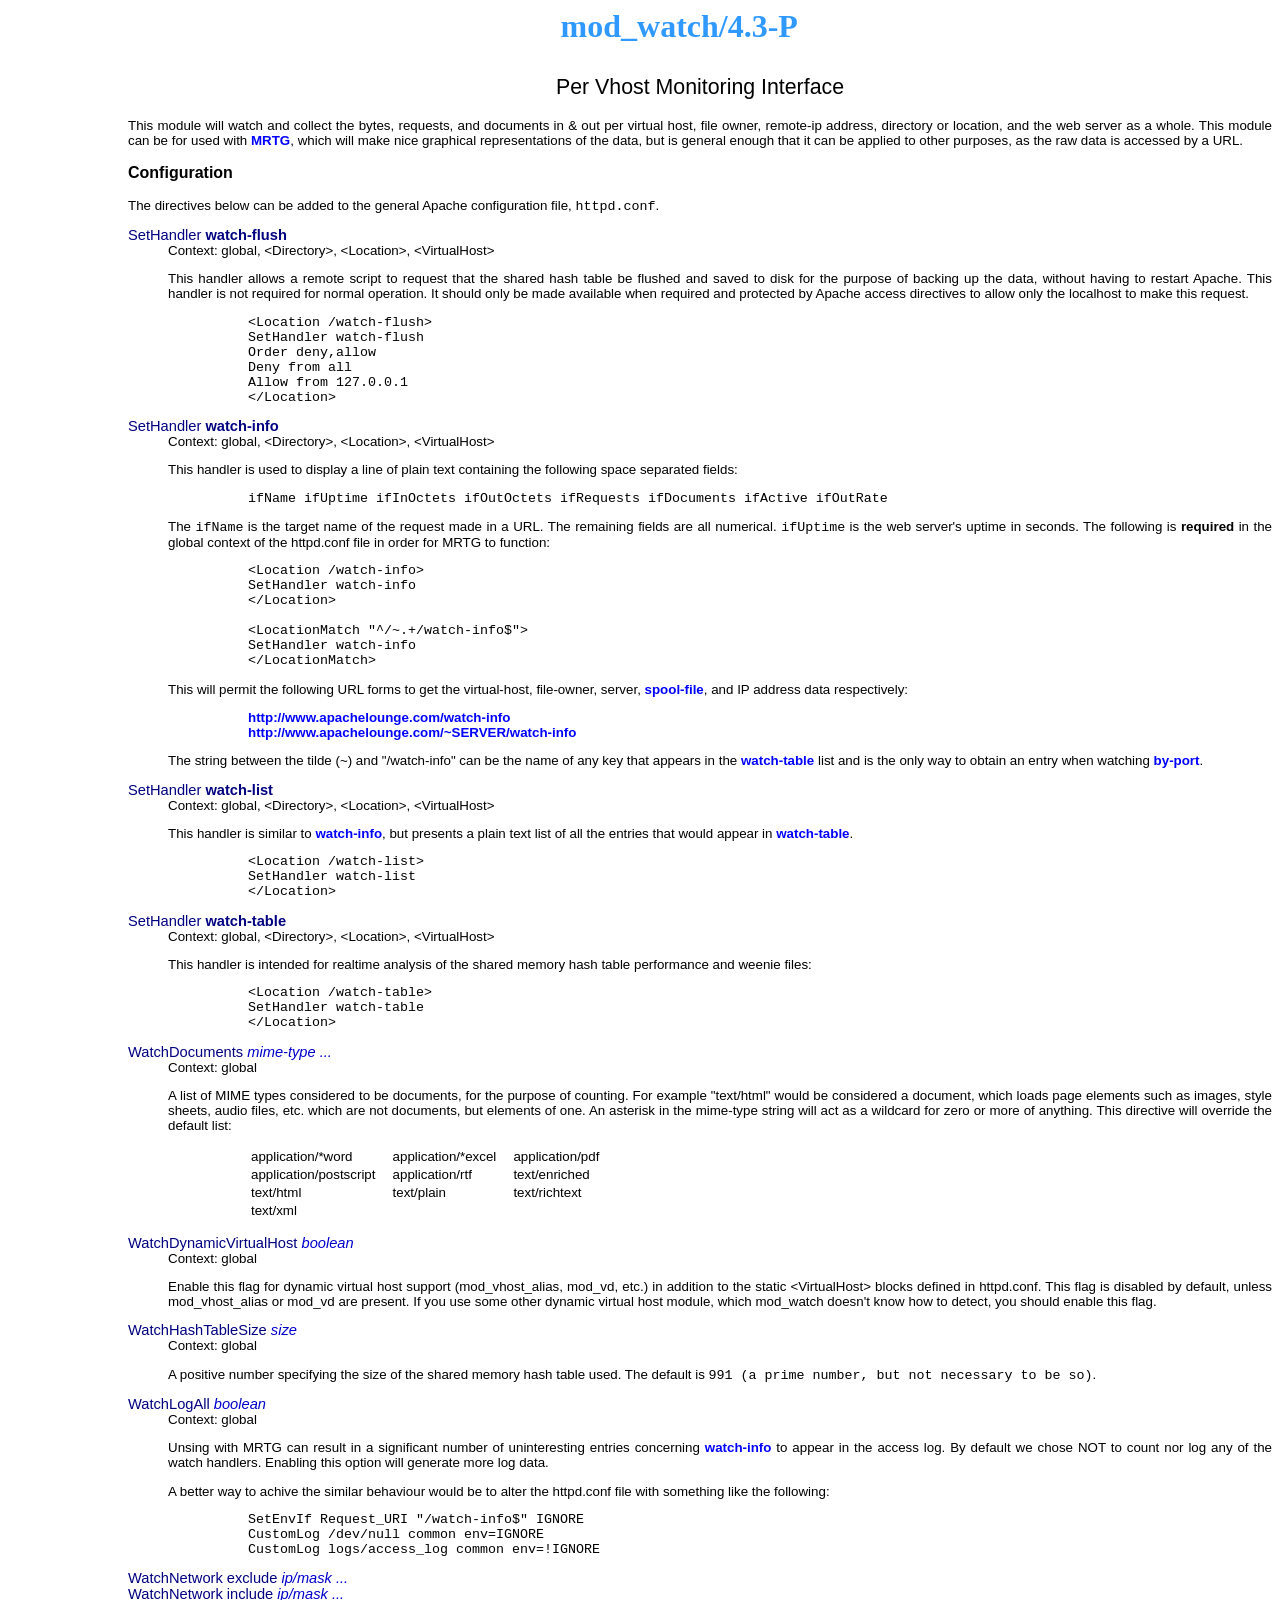
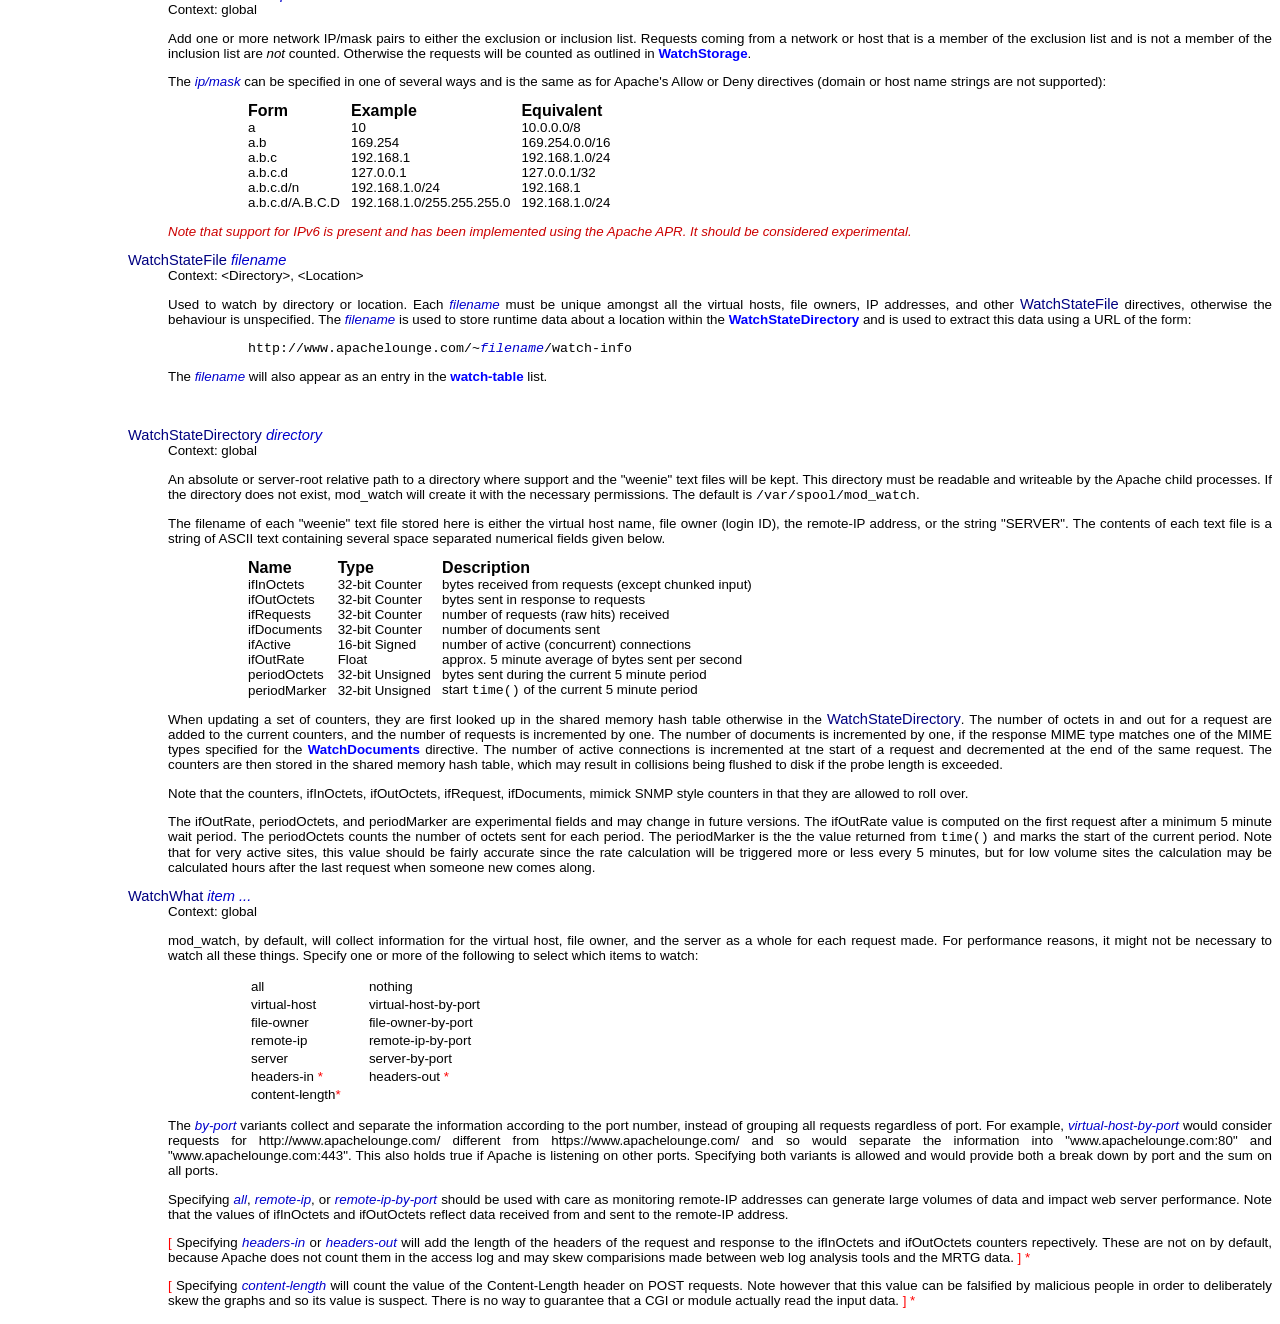
<file: modules/http/Apache_2.4-PHP_8.4-8.5/extra_modules_docs/mod_watch/Index.html>
<html>
<head>
<title>
mod_watch/4.3 for Apache 2
</title>
<meta http-equiv="Content-Type" content="text/html; charset=ISO-8859-1">
<meta name="keywords" content="Apache module,mod_watch">
<meta name="description" content="An Apache 2 module that monitors the number of bytes
passed to and from a virtual host or local user..">
<link rel="stylesheet" type="text/css" href="./style.css">
</head>

<body  bgcolor="#ffffff" text="#000000" link="#0000ff" vlink="#000080" alink="#ff00ff">
<center>
<!-- MARGINS -->
<table cellpadding="0" cellspacing="0" border="0" width="100%">
<tr>
	<td rowspan="2" width="120">&nbsp;</td>

	<td>
		<center>&nbsp;&nbsp;&nbsp;&nbsp;&nbsp;<span class="title">mod_watch/4.3-P</span></center>
		<br>&nbsp;&nbsp;&nbsp;&nbsp;&nbsp;

	</td>
	<td rowspan="2" valign="top" align="right" width="60">&nbsp;</td>
</tr><tr>
	<td colspan="2">


<h2 align="center">Per Vhost Monitoring Interface</h2>


<p>
This module will watch and collect the bytes, requests, and documents in &amp; out per virtual
host, file owner, remote-ip address, directory or location, and the web server as a whole. This
module can be for used with <a href="http://www.mrtg.org/">MRTG</a>,
which will make nice graphical representations of the data, but is general
enough that it can be applied to other purposes, as the raw data is accessed by a URL.
</p>



<a name="Configuration"></a>
<h3>Configuration</h3>

<p>
The directives below can be added to the general Apache configuration file,
<code>httpd.conf</code>.
</p>

<dl>
<a name="WatchFlush"></a>
<dt><span class="syntax">SetHandler <b>watch-flush</b></span></dt>
<dd><span class="normal">Context: global, &lt;Directory&gt;, &lt;Location&gt;, &lt;VirtualHost&gt;</span>
<p>
This handler allows a remote script to request that the
shared hash table be flushed and saved to disk for the purpose of backing up the data, without
having to restart Apache. This handler is not required for normal operation. It should only be made
available when required and protected by Apache access directives to allow only the localhost to
make this request.
</p>
<ul>
<blockquote>
<pre>&lt;Location /watch-flush&gt;
SetHandler watch-flush
Order deny,allow
Deny from all
Allow from 127.0.0.1
&lt;/Location&gt;
</pre>
</blockquote>
</ul>
</dd>


<a name="WatchInfo"></a>
<dt><span class="syntax">SetHandler <b>watch-info</b></span></dt>
<dd><span class="normal">Context: global, &lt;Directory&gt;, &lt;Location&gt;, &lt;VirtualHost&gt;</span>
<p>
This handler is used to display a line of plain text containing the
following space separated fields:
</p>
<ul>
<blockquote>
<tt>ifName ifUptime ifInOctets ifOutOctets ifRequests ifDocuments ifActive ifOutRate</tt>
</blockquote>
</ul>
<p>
The <tt>ifName</tt> is the target name of the request made in a URL.
The remaining fields are all numerical.  <tt>ifUptime</tt> is the
web server's uptime in seconds. The following is <b>required</b>
in the global context of the httpd.conf file in order for MRTG
to function:
</p>
<ul>
<blockquote>
<pre>&lt;Location /watch-info&gt;
SetHandler watch-info
&lt;/Location&gt;

&lt;LocationMatch "^/~.+/watch-info$"&gt;
SetHandler watch-info
&lt;/LocationMatch&gt;
</pre>
</blockquote>
</ul>
<p>
This will permit the following URL forms to get the virtual-host, file-owner, server,
<a href="#WatchStateFile">spool-file</a>, and IP address data respectively:
</p>
<ul>
<blockquote>
<a href="http://www.apachelounge.com/watch-info">http://www.apachelounge.com/watch-info</a>
<br><a href="http://www.apachelounge.com/~SERVER/watch-info">http://www.apachelounge.com/~SERVER/watch-info</a>
</blockquote>
</ul>
<p>
The string between the tilde (~) and "/watch-info" can be the name of
any key that appears in the <a href="#WatchTable">watch-table</a> list and is the
only way to obtain an entry when watching <a href="#WatchWhat">by-port</a>.
</p>
</dd>

<a name="WatchList"></a>
<dt><span class="syntax">SetHandler <b>watch-list</b></span></dt>
<dd><span class="normal">Context: global, &lt;Directory&gt;, &lt;Location&gt;, &lt;VirtualHost&gt;</span>
<p>
This handler is similar to <a href="#WatchInfo">watch-info</a>, but presents a
plain text list of all the entries that would appear in <a href="#WatchTable">watch-table</a>.
</p>
<ul>
<blockquote>
<pre>&lt;Location /watch-list&gt;
SetHandler watch-list
&lt;/Location&gt;
</pre>
</blockquote>
</ul>
</dd>


<a name="WatchTable"></a>
<dt><span class="syntax">SetHandler <b>watch-table</b></span></dt>
<dd><span class="normal">Context: global, &lt;Directory&gt;, &lt;Location&gt;, &lt;VirtualHost&gt;</span>
<p>
This handler is intended for realtime analysis of the shared memory hash table
performance and weenie files:
</p>
<ul>
<blockquote>
<pre>&lt;Location /watch-table&gt;
SetHandler watch-table
&lt;/Location&gt;
</pre>
</blockquote>
</ul>
</dd>

<a name="WatchDocuments"></a>
<dt><span class="syntax">WatchDocuments <span class="param">mime-type ...</span></span></dt>
<dd><span class="normal">Context: global</span>
<p>
A list of MIME types considered to be documents, for the purpose of counting.
For example "text/html" would be considered a document, which loads page elements
such as images, style sheets, audio files, etc. which are not documents, but
elements of one.  An asterisk in the mime-type string will act as a wildcard
for zero or more of anything. This directive will override the default list:
</p>

<ul><blockquote>
<table border="0" cellspacing="3" cellpadding="0">
<tr>
	<td>application/*word</td>
	<td rowspan="3">&nbsp;&nbsp;&nbsp;</td>
	<td>application/*excel</td>
	<td rowspan="3">&nbsp;&nbsp;&nbsp;</td>
	<td>application/pdf</td>
</tr>
<tr>
	<td>application/postscript</td>
	<td>application/rtf</td>
	<td>text/enriched</td>
</tr>
<tr>
	<td>text/html</td>
	<td>text/plain</td>
	<td>text/richtext</td>
</tr>
<tr>
	<td colspan="3">text/xml</td>
</tr>
</table>
</blockquote></ul>
</dd>

<a name="WatchDynamicVirtualHost"></a>
<dt><span class="syntax">WatchDynamicVirtualHost <span class="param">boolean</span></span></dt>
<dd><span class="normal">Context: global</span>
<p>Enable this flag for dynamic virtual host support (mod_vhost_alias, mod_vd, etc.) in addition
to the static &lt;VirtualHost&gt; blocks defined in httpd.conf. This flag is disabled by default,
unless mod_vhost_alias or mod_vd are present. If you use some other dynamic virtual host module,
which mod_watch doesn't know how to detect, you should enable this flag.
</p>
</dd>

<a name="WatchHashTableSize"></a>
<dt><span class="syntax">WatchHashTableSize <span class="param">size</span></span></dt>
<dd><span class="normal">Context: global</span>
<p>
A positive number specifying the size of the shared memory hash table used.
The default is <code>991 (a prime number, but not necessary to be so)</code>.
</p>
</dd>

<a name="WatchLogAll"></a>
<dt><span class="syntax">WatchLogAll <span class="param">boolean</span></span></dt>
<dd><span class="normal">Context: global</span>
<p>
Unsing with MRTG can result
in a significant number of uninteresting entries concerning <a href="#WatchInfo">watch-info</a>
to appear in the access log. By default we chose NOT to count nor log any of the
watch handlers.
Enabling this option will generate more log data.
</p>
<p>
A better way to achive the similar behaviour would be to alter the
httpd.conf file with something like the following:
</p>
<ul><blockquote>
<pre>
SetEnvIf Request_URI "/watch-info$" IGNORE
CustomLog /dev/null common env=IGNORE
CustomLog logs/access_log common env=!IGNORE
</pre>
</blockquote></ul>
</dd>

<a name="WatchNetwork"></a>
<dt><span class="syntax">WatchNetwork exclude <span class="param">ip/mask ...</span></span></dt>
<dt><span class="syntax">WatchNetwork include <span class="param">ip/mask ...</span></span></dt>
<dd><span class="normal">Context: global</span>
<p>
Add one or more network IP/mask pairs to either the exclusion or inclusion list.
Requests coming from a network or host that is a member of the exclusion list
and is not a member of the inclusion list are <i>not</i> counted. Otherwise the requests
will be counted as outlined in <a href="#WatchStorage">WatchStorage</a>.
</p>
<p>
The <span class="param">ip/mask</span> can be specified in one of several ways
and is the same as for Apache's Allow or Deny directives (domain or host
name strings are not supported):
</p>
<p>
<ul><blockquote>
<table border="0" cellspacing="0" cellpadding="0">
<tr align="left">
	<th>Form</th>
	<td rowspan="7">&nbsp;&nbsp;&nbsp;</td>
	<th>Example</th>
	<td rowspan="7">&nbsp;&nbsp;&nbsp;</td>
	<th>Equivalent</th>
</tr>
<tr valign="top">
	<td>a</td><td>10</td><td>10.0.0.0/8</td>
</tr>
<tr valign="top">
	<td>a.b</td><td>169.254</td><td>169.254.0.0/16</td>
</tr>
<tr valign="top">
	<td>a.b.c</td><td>192.168.1</td><td>192.168.1.0/24</td>
</tr>
<tr valign="top">
	<td>a.b.c.d</td><td>127.0.0.1</td><td>127.0.0.1/32</td>
</tr>
<tr valign="top">
	<td>a.b.c.d/n</td><td>192.168.1.0/24</td><td>192.168.1</td>
</tr>
<tr valign="top">
	<td>a.b.c.d/A.B.C.D</td><td>192.168.1.0/255.255.255.0</td><td>192.168.1.0/24</td>
</tr>
</table>

</blockquote></ul>
</p>

<p class="warn">
Note that support for IPv6 is present and has been implemented using the Apache APR. It should be
considered experimental.
</p>

</dd>

<a name="WatchStateFile"></a>
<dt><span class="syntax">WatchStateFile <span class="param">filename</span></span></dt>
<dd><span class="normal">Context: &lt;Directory&gt;, &lt;Location&gt;</span>
<p>
Used to watch by directory or location. Each <span class="param">filename</span>
must be unique amongst all the virtual hosts, file owners, IP addresses, and other
<span class="syntax">WatchStateFile</span> directives, otherwise the behaviour is unspecified.
The <span class="param">filename</span> is used to store runtime data about
a location within the <a href="#WatchStateDirectory">WatchStateDirectory</a> and is used
to extract this data using a URL of the form:
</p>
<ul><blockquote>
<tt>http://www.apachelounge.com/~<span class="param">filename</span>/watch-info</tt>
</blockquote></ul>
<p>
The <span class="param">filename</span> will also appear as an entry in the
<a href="#WatchTable">watch-table</a> list.
</dd>

<a name="WatchStateDirectory"></a>
<br><br>
<dt><span class="syntax">WatchStateDirectory <span class="param">directory</span></span></dt>
<dd><span class="normal">Context: global</span>
<p>
An absolute or server-root relative path to a directory where support and the
"weenie" text files will be kept. This directory must be readable and writeable by the Apache child
processes. If the directory does not exist, mod_watch will create it with the
necessary permissions. The default is <code>/var/spool/mod_watch</code>.
</p>

<p>
The filename of each "weenie" text file stored here is either the
virtual host name, file owner (login ID), the remote-IP address,
or the string "SERVER". The contents of each text file is a
string of ASCII text containing several space separated numerical fields given below.
</p>

<p>
<ul><blockquote>
<table border="0" cellspacing="0" cellpadding="0">
<tr align="left">
	<th>Name</th>
	<td rowspan="9">&nbsp;&nbsp;&nbsp;</td>
	<th>Type</th>
	<td rowspan="9">&nbsp;&nbsp;&nbsp;</td>
	<th>Description</th>
</tr>
<tr>
	<td>ifInOctets</td><td>32-bit Counter</td><td>bytes received from requests (except chunked input)</td>
</tr>
<tr>
	<td>ifOutOctets</td><td>32-bit Counter</td><td>bytes sent in response to requests</td>
</tr>
<tr>
	<td>ifRequests</td><td>32-bit Counter</td><td>number of requests (raw hits) received</td>
</tr>
<tr>
	<td>ifDocuments</td><td>32-bit Counter</td><td>number of documents sent</td>
</tr>
<tr>
	<td>ifActive</td><td>16-bit Signed</td><td>number of active (concurrent) connections</td>
</tr>
<tr>
	<td>ifOutRate</td><td>Float</td><td>approx. 5 minute average of bytes sent per second</td>
</tr>
<tr>
	<td>periodOctets</td><td>32-bit Unsigned</td><td>bytes sent during the current 5 minute period</td>
</tr>
<tr>
	<td>periodMarker</td><td>32-bit Unsigned</td><td>start <code>time()</code> of the current 5 minute period</td>
</tr>
</table>
</blockquote></ul>
</p>

<p>
When updating a set of counters, they are first looked up in the shared memory
hash table otherwise in the <span class="syntax">WatchStateDirectory</span>. The
number of octets in and out for a request are added
to the current counters, and the number of requests is incremented by one.
The number of documents is incremented by one, if the response MIME type
matches one of the MIME types specified for the <a href="#WatchDocuments">
WatchDocuments</a> directive. The number of active connections is incremented
at tne start of a request and decremented at the end of the same request.
The counters are then stored in the shared memory hash table, which may result
in collisions being flushed to disk if the probe length is exceeded.
</p>
<p>
Note that the counters, ifInOctets, ifOutOctets, ifRequest, ifDocuments, mimick SNMP
style counters in that they are allowed to roll over.
</p>

<p>
The ifOutRate, periodOctets, and periodMarker are experimental fields and
may change in future versions. The ifOutRate value is computed on the first
request after a minimum 5 minute wait period. The periodOctets counts the
number of octets sent for each period. The periodMarker is the
the value returned from <code>time()</code> and marks the start of the current
period.  Note that for very active sites, this value should be fairly accurate
since the rate calculation will be triggered more or less every 5 minutes, but
for low volume sites the calculation may be calculated hours after the last
request when someone new comes along.
</p>

</dd>



<a name="WatchWhat"></a>
<dt><span class="syntax">WatchWhat <span class="param">item ...</span></span></dt>
<dd><span class="normal">Context: global</span>
<p>
mod_watch, by default, will collect information for the virtual host, file owner, and
the server as a whole for each request made. For performance reasons,
it might not be necessary to watch all these things. Specify one or more of the
following to select which items to watch:
</p>
<ul><blockquote>
<table border="0" cellspacing="3" cellpadding="0">
<tr>
	<td>all</td>
	<td rowspan="7">&nbsp;&nbsp;&nbsp;&nbsp;&nbsp;&nbsp;</td>
	<td>nothing</td>
</tr>
<tr>
	<td>virtual-host</td>
	<td>virtual-host-by-port</td>
</tr>
<tr>
	<td>file-owner</td>
	<td>file-owner-by-port</td>
</tr>
<tr>
	<td>remote-ip</td>
	<td>remote-ip-by-port</td>
</tr>
<tr>
	<td>server</td>
	<td>server-by-port</td>
</tr>
<tr>
	<td>headers-in <span style="color: #ff0000;">*</span></td>
	<td>headers-out <span style="color: #ff0000;">*</span></td>
</tr>
<tr>
	<td>content-length<span style="color: #ff0000;">*</span></td>
	<td>&nbsp;</td>
</tr>
</table>
</blockquote></ul>
<p>
The <span class="param">by-port</span> variants collect and separate the information
according to the port number, instead of grouping all requests regardless of port.

For example, <span class="param">virtual-host-by-port</span> would consider requests for
http://www.apachelounge.com/ different from https://www.apachelounge.com/ and so would
separate the information into "www.apachelounge.com:80" and "www.apachelounge.com:443".
This also holds true if Apache is listening on other ports. Specifying both variants
is allowed and would provide both a break down by port and the sum on all ports.
</p>

<p>
Specifying <span class="param">all</span>, <span class="param">remote-ip</span>, or
<span class="param">remote-ip-by-port</span> should
be used with care as monitoring remote-IP addresses can generate large volumes of data
and impact web server performance.  Note that the values of ifInOctets and ifOutOctets
reflect data received from and sent to the remote-IP address.
</p>

<p>
<span style="color: #ff0000;">[</span>
Specifying <span class="param">headers-in</span> or <span class="param">headers-out</span>
will add the length of the headers of the request and response to the
ifInOctets and ifOutOctets counters repectively. These are not on by default,
because Apache does not count them in the access log and may skew comparisions
made between web log analysis tools and the MRTG data.
<span style="color: #ff0000;">] *</span>
</p>

<p>
<span style="color: #ff0000;">[</span>
Specifying <span class="param">content-length</span> will count the value of
the Content-Length header on POST requests.  Note however that this value can be
falsified by malicious people in order to deliberately skew the graphs and
so its value is suspect. There is no way to guarantee that a CGI or module
actually read the input data.
<span style="color: #ff0000;">] *</span>
</p>


</dd>
</dl>




	</td>
</tr>
</table>

<!-- END MARGINS -->

</body>
</html>
</file>
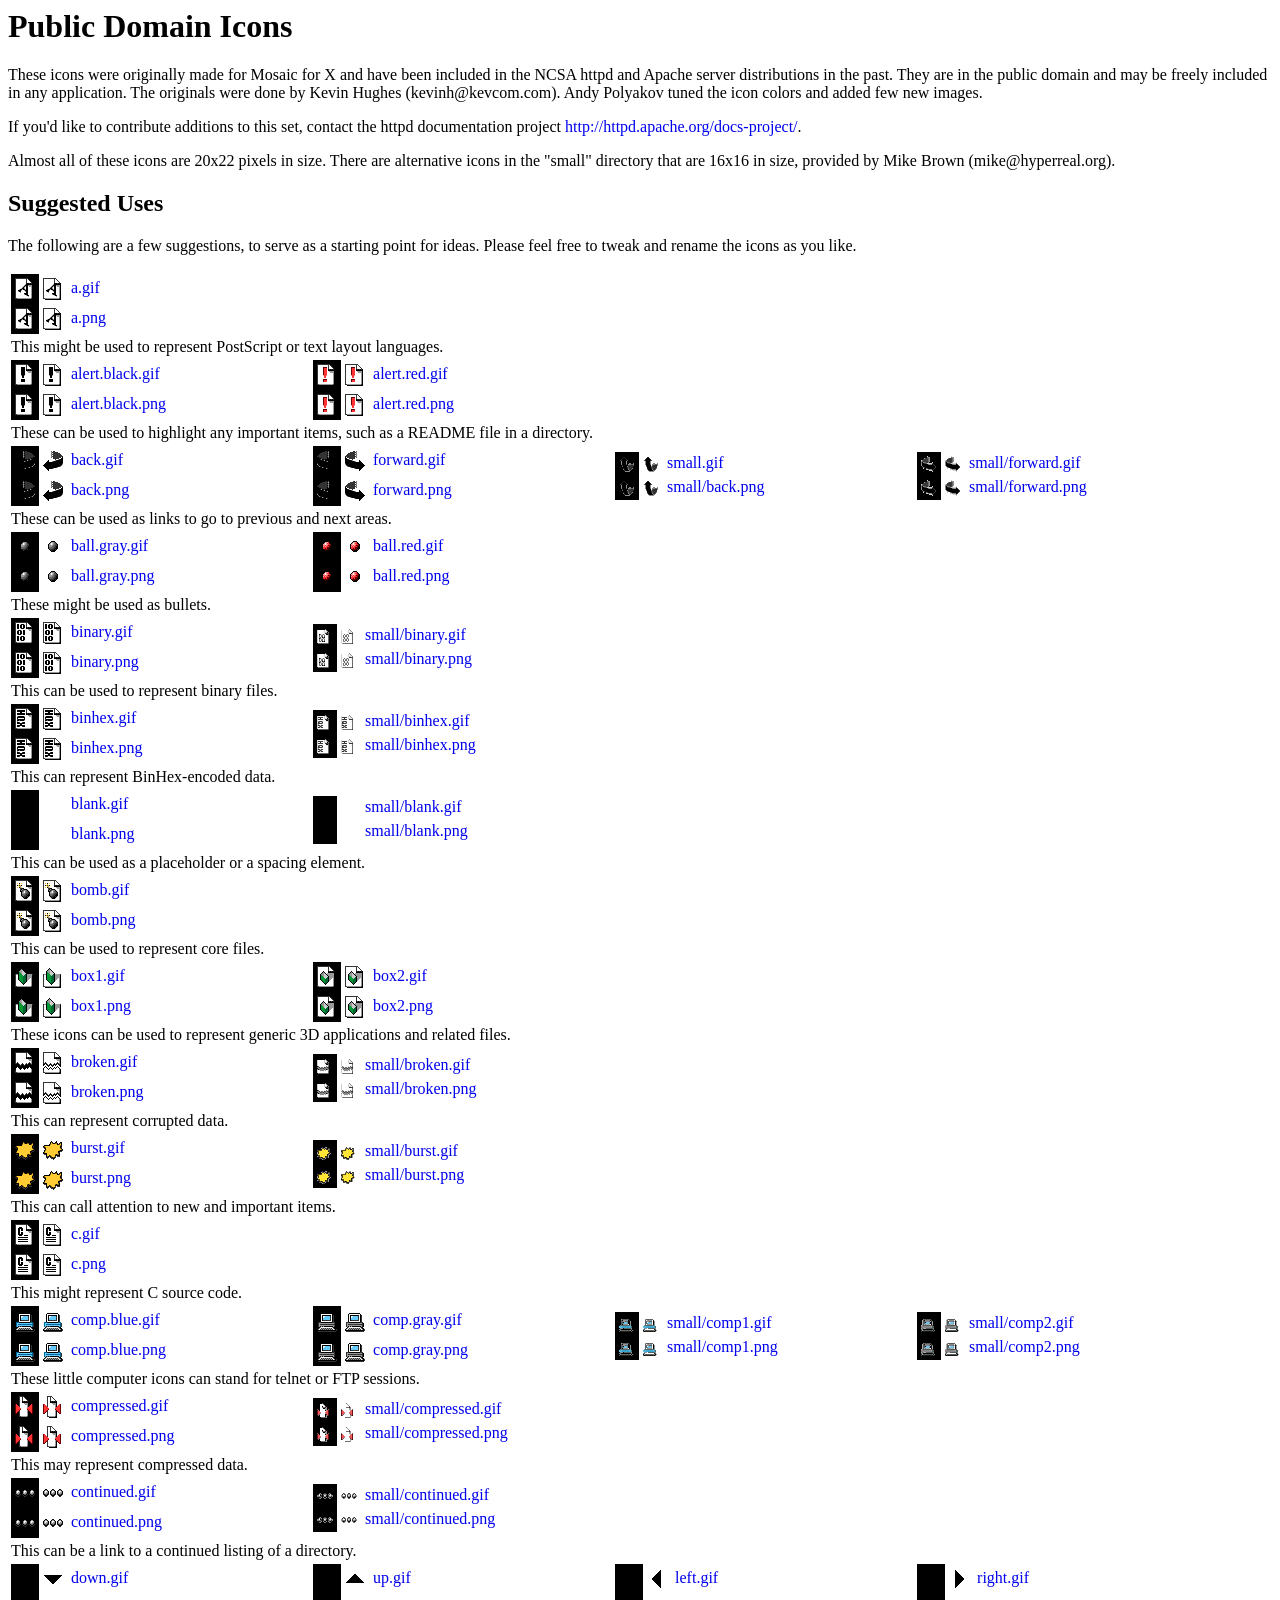
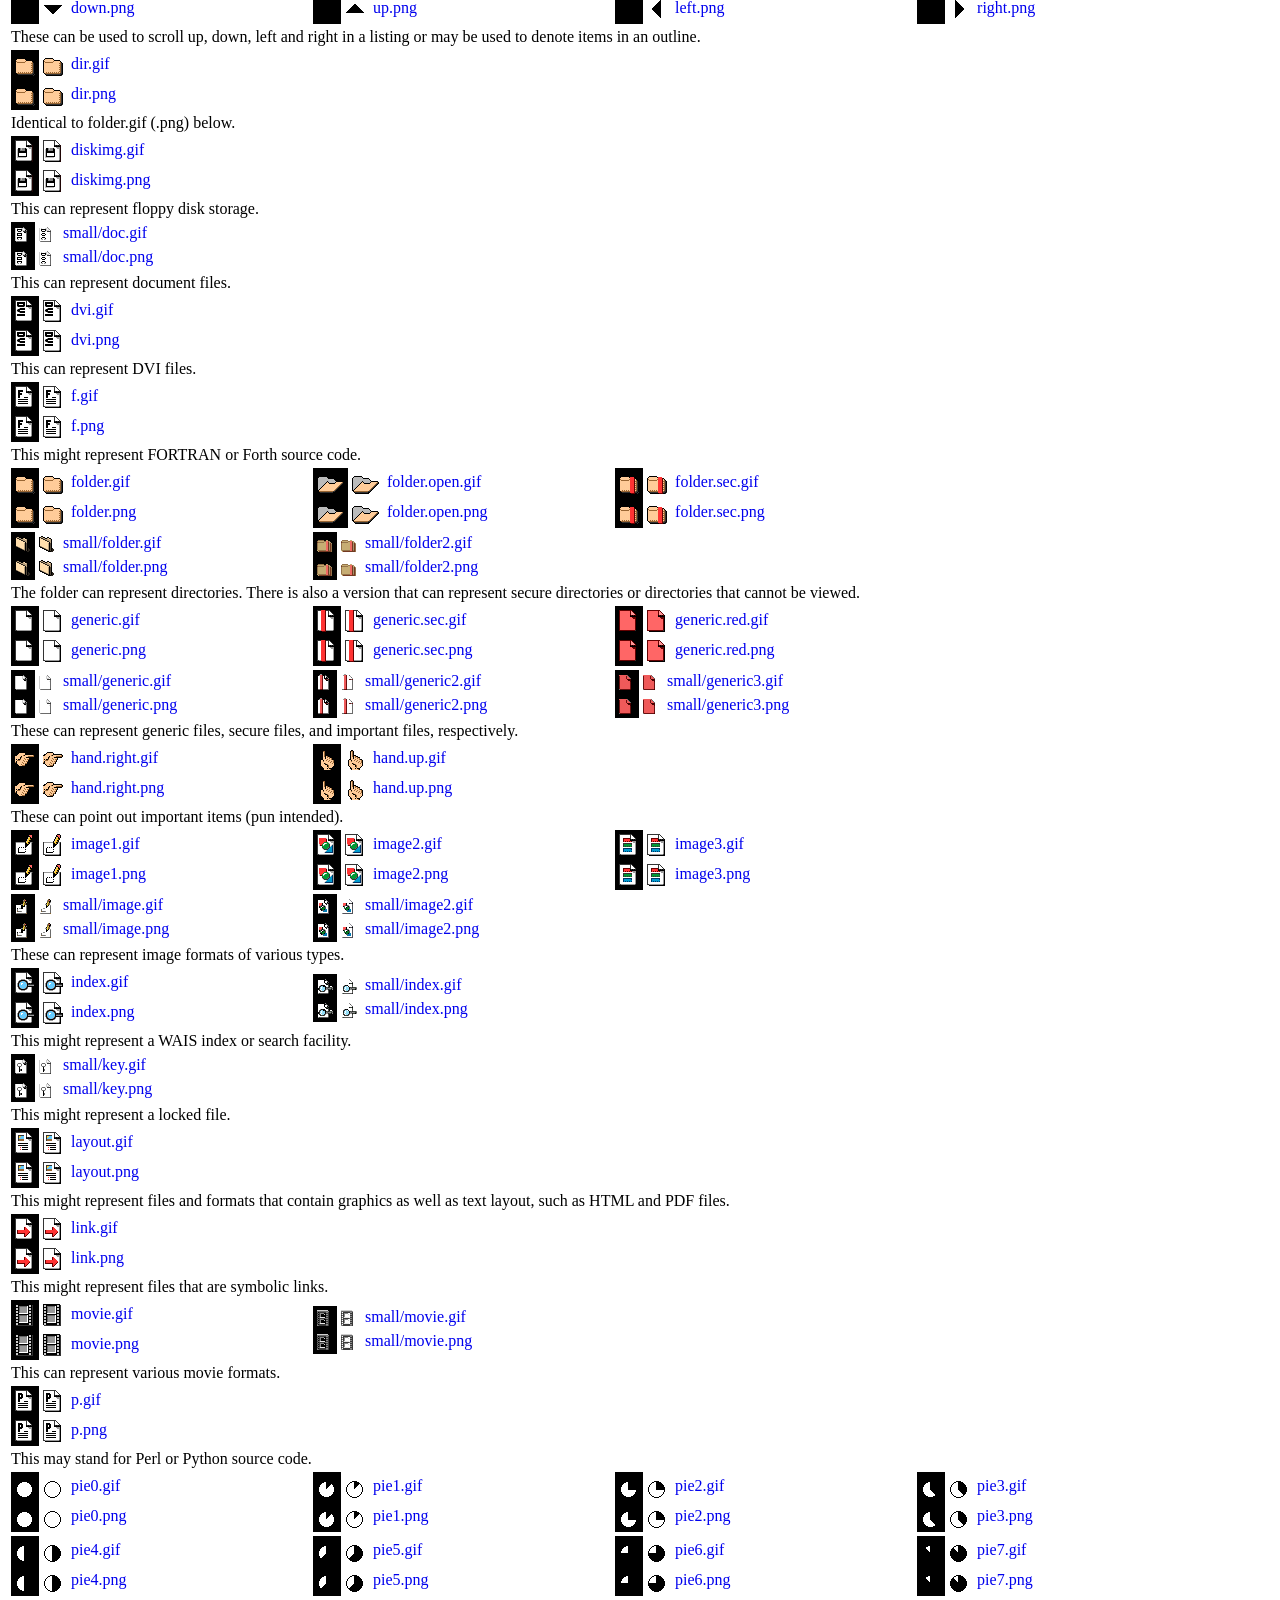
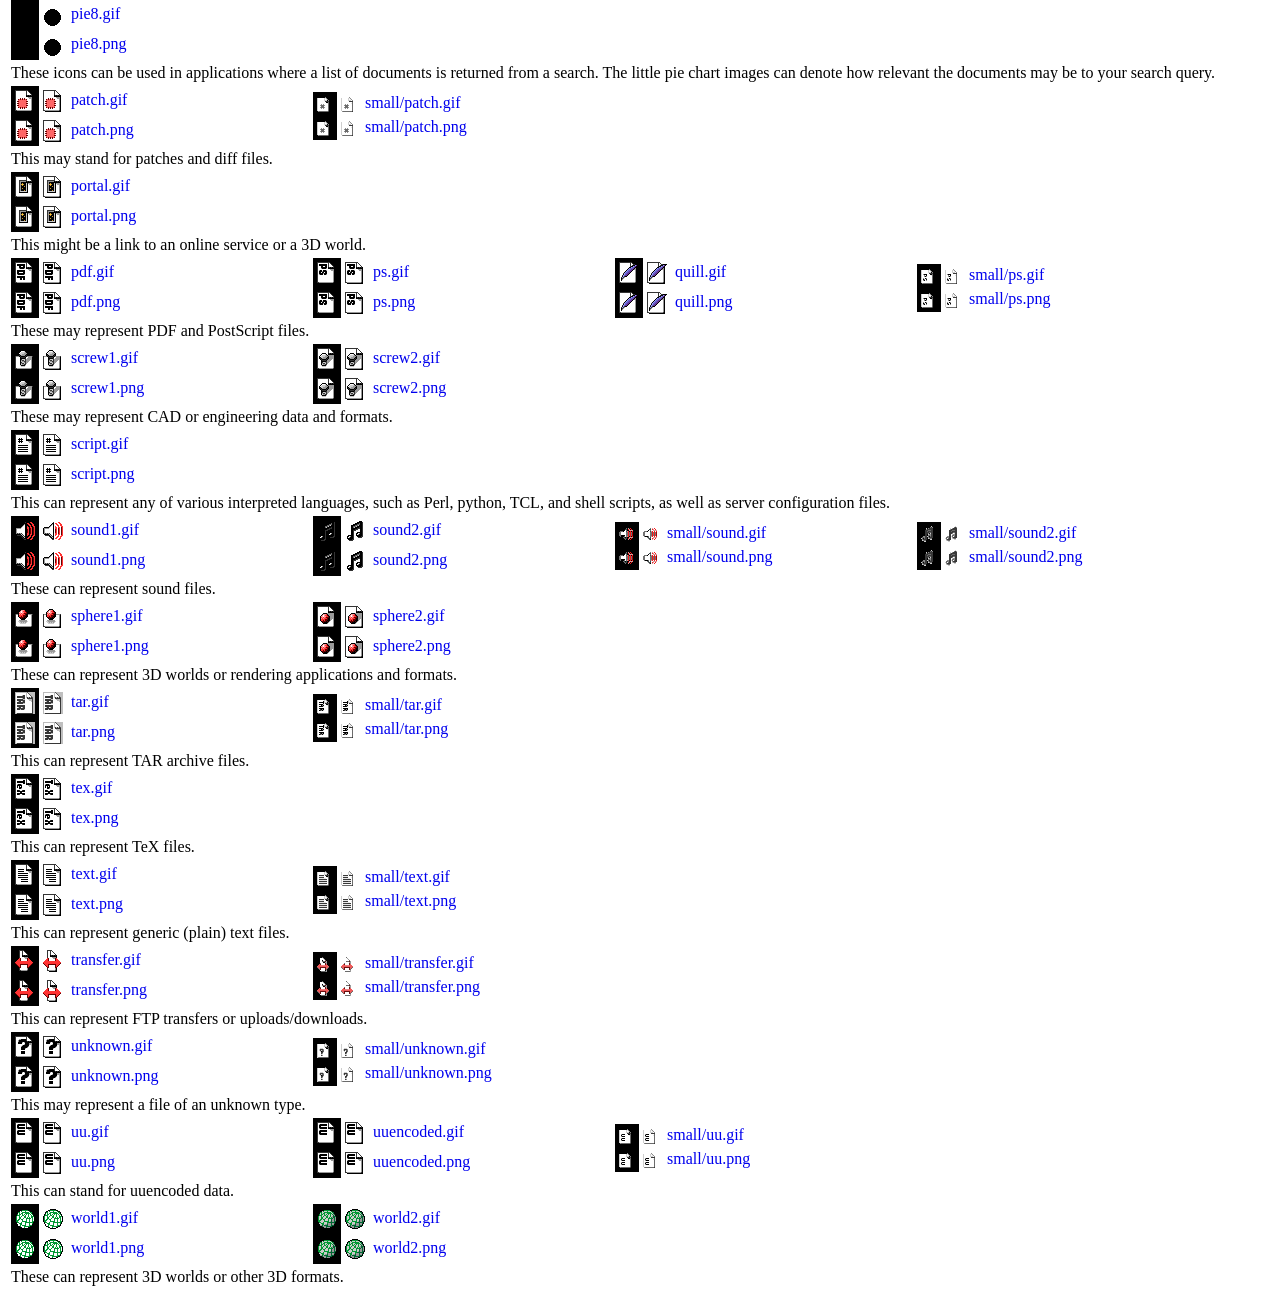
<file: modules/http/Apache_2.4-PHP_8.4-8.5/icons/README.html>
<html>
<head>
<style>
a { text-decoration: none; }
img.whiteico { padding: 4px; background: white; vertical-align: middle; }
img.blackico { padding: 4px; background: black; vertical-align: middle; }
</style>
</head>
<body>
<h1>Public Domain Icons</h1>

<p>These icons were originally made for Mosaic for X and have been
included in the NCSA httpd and Apache server distributions in the
past. They are in the public domain and may be freely included in any
application. The originals were done by Kevin Hughes (kevinh@kevcom.com).
Andy Polyakov tuned the icon colors and added few new images.</p>

<p>If you'd like to contribute additions to this set, contact the httpd
documentation project <a href="http://httpd.apache.org/docs-project/"
>http://httpd.apache.org/docs-project/</a>.</p>

<p>Almost all of these icons are 20x22 pixels in size.  There are
alternative icons in the "small" directory that are 16x16 in size,
provided by Mike Brown (mike@hyperreal.org).</p>

<h2>Suggested Uses</h2>

<p>The following are a few suggestions, to serve as a starting point for ideas.
Please feel free to tweak and rename the icons as you like.</p>

<table>
<tr>
<td width="25%">
 <a href="a.gif"><img class="blackico" src="a.gif" 
   /><img class="whiteico" src="a.gif" /> a.gif</a>
 <br /><a href="a.png"><img class="blackico" src="a.png" 
   /><img class="whiteico" src="a.png" /> a.png</a></td>
</tr>
<tr><td colspan="4">This might be used to represent PostScript or text layout
languages.</td>
</tr>

<tr>
<td width="25%">
 <a href="alert.black.gif"><img class="blackico" src="alert.black.gif" 
   /><img class="whiteico" src="alert.black.gif" /> alert.black.gif</a>
 <br /><a href="alert.black.png"><img class="blackico" src="alert.black.png" 
   /><img class="whiteico" src="alert.black.png" /> alert.black.png</a></td>
<td width="25%">
 <a href="alert.red.gif"><img class="blackico" src="alert.red.gif" 
   /><img class="whiteico" src="alert.red.gif" /> alert.red.gif</a>
 <br /><a href="alert.red.png"><img class="blackico" src="alert.red.png" 
   /><img class="whiteico" src="alert.red.png" /> alert.red.png</a></td>
</tr>
<tr><td colspan="4">These can be used to highlight any important items,
such as a README file in a directory.</td>
</tr>

<tr>
<td width="25%">
 <a href="back.gif"><img class="blackico" src="back.gif" 
   /><img class="whiteico" src="back.gif" /> back.gif</a>
 <br /><a href="back.png"><img class="blackico" src="back.png" 
   /><img class="whiteico" src="back.png" /> back.png</a></td>
<td width="25%">
 <a href="forward.gif"><img class="blackico" src="forward.gif" 
   /><img class="whiteico" src="forward.gif" /> forward.gif</a>
 <br /><a href="forward.png"><img class="blackico" src="forward.png" 
   /><img class="whiteico" src="forward.png" /> forward.png</a></td>
<td width="25%">
 <a href="small/back.gif"><img class="blackico" src="small/back.gif" 
   /><img class="whiteico" src="small/back.gif" /> small.gif</a>
 <br /><a href="small/back.png"><img class="blackico" src="small/back.png" 
   /><img class="whiteico" src="small/back.png" /> small/back.png</a></td>
<td width="25%">
 <a href="small/forward.gif"><img class="blackico" src="small/forward.gif" 
   /><img class="whiteico" src="small/forward.gif" /> small/forward.gif</a>
 <br /><a href="small/forward.png"><img class="blackico" src="small/forward.png" 
   /><img class="whiteico" src="small/forward.png" /> small/forward.png</a></td>
</tr>
<tr><td colspan="4">These can be used as links to go to previous and next
areas.</td>
</tr>

<tr>
<td width="25%">
 <a href="ball.gray.gif"><img class="blackico" src="ball.gray.gif" 
   /><img class="whiteico" src="ball.gray.gif" /> ball.gray.gif</a>
 <br /><a href="ball.gray.png"><img class="blackico" src="ball.gray.png" 
   /><img class="whiteico" src="ball.gray.png" /> ball.gray.png</a></td>
<td width="25%">
 <a href="ball.red.gif"><img class="blackico" src="ball.red.gif" 
   /><img class="whiteico" src="ball.red.gif" /> ball.red.gif</a>
 <br /><a href="ball.red.png"><img class="blackico" src="ball.red.png" 
   /><img class="whiteico" src="ball.red.png" /> ball.red.png</a></td>
</tr>
<tr><td colspan="4">These might be used as bullets.</td>
</tr>

<tr>
<td width="25%">
 <a href="binary.gif"><img class="blackico" src="binary.gif" 
   /><img class="whiteico" src="binary.gif" /> binary.gif</a>
 <br /><a href="binary.png"><img class="blackico" src="binary.png" 
   /><img class="whiteico" src="binary.png" /> binary.png</a></td>
<td width="25%">
 <a href="small/binary.gif"><img class="blackico" src="small/binary.gif" 
   /><img class="whiteico" src="small/binary.gif" /> small/binary.gif</a>
 <br /><a href="small/binary.png"><img class="blackico" src="small/binary.png" 
   /><img class="whiteico" src="small/binary.png" /> small/binary.png</a></td>
</tr>
<tr><td colspan="4">This can be used to represent binary files.</td>
</tr>

<tr>
<td width="25%">
 <a href="binhex.gif"><img class="blackico" src="binhex.gif" 
   /><img class="whiteico" src="binhex.gif" /> binhex.gif</a>
 <br /><a href="binhex.png"><img class="blackico" src="binhex.png" 
   /><img class="whiteico" src="binhex.png" /> binhex.png</a></td>
<td width="25%">
 <a href="small/binhex.gif"><img class="blackico" src="small/binhex.gif" 
   /><img class="whiteico" src="small/binhex.gif" /> small/binhex.gif</a>
 <br /><a href="small/binhex.png"><img class="blackico" src="small/binhex.png" 
   /><img class="whiteico" src="small/binhex.png" /> small/binhex.png</a></td>
</tr>
<tr><td colspan="4">This can represent BinHex-encoded data.</td>
</tr>

<tr>
<td width="25%">
 <a href="blank.gif"><img class="blackico" src="blank.gif" 
   /><img class="whiteico" src="blank.gif" /> blank.gif</a>
 <br /><a href="blank.png"><img class="blackico" src="blank.png" 
   /><img class="whiteico" src="blank.png" /> blank.png</a></td>
<td width="25%">
 <a href="small/blank.gif"><img class="blackico" src="small/blank.gif" 
   /><img class="whiteico" src="small/blank.gif" /> small/blank.gif</a>
 <br /><a href="small/blank.png"><img class="blackico" src="small/blank.png" 
   /><img class="whiteico" src="small/blank.png" /> small/blank.png</a></td>
</tr>
<tr><td colspan="4">This can be used as a placeholder or a spacing
element.</td>
</tr>

<tr>
<td width="25%">
 <a href="bomb.gif"><img class="blackico" src="bomb.gif" 
   /><img class="whiteico" src="bomb.gif" /> bomb.gif</a>
 <br /><a href="bomb.png"><img class="blackico" src="bomb.png" 
   /><img class="whiteico" src="bomb.png" /> bomb.png</a></td>
</tr>
<tr><td colspan="4">This can be used to represent core files.</td>
</tr>

<tr>
<td width="25%">
 <a href="box1.gif"><img class="blackico" src="box1.gif" 
   /><img class="whiteico" src="box1.gif" /> box1.gif</a>
 <br /><a href="box1.png"><img class="blackico" src="box1.png" 
   /><img class="whiteico" src="box1.png" /> box1.png</a></td>
<td width="25%">
 <a href="box2.gif"><img class="blackico" src="box2.gif" 
   /><img class="whiteico" src="box2.gif" /> box2.gif</a>
 <br /><a href="box2.png"><img class="blackico" src="box2.png" 
   /><img class="whiteico" src="box2.png" /> box2.png</a></td>
</tr>
<tr><td colspan="4">These icons can be used to represent generic 3D
applications and related files.</td>
</tr>

<tr>
<td width="25%">
 <a href="broken.gif"><img class="blackico" src="broken.gif" 
   /><img class="whiteico" src="broken.gif" /> broken.gif</a>
 <br /><a href="broken.png"><img class="blackico" src="broken.png" 
   /><img class="whiteico" src="broken.png" /> broken.png</a></td>
<td width="25%">
 <a href="small/broken.gif"><img class="blackico" src="small/broken.gif" 
   /><img class="whiteico" src="small/broken.gif" /> small/broken.gif</a>
 <br /><a href="small/broken.png"><img class="blackico" src="small/broken.png" 
   /><img class="whiteico" src="small/broken.png" /> small/broken.png</a></td>
</tr>
<tr><td colspan="4">This can represent corrupted data.</td>
</tr>

<tr>
<td width="25%">
 <a href="burst.gif"><img class="blackico" src="burst.gif" 
   /><img class="whiteico" src="burst.gif" /> burst.gif</a>
 <br /><a href="burst.png"><img class="blackico" src="burst.png" 
   /><img class="whiteico" src="burst.png" /> burst.png</a></td>
<td width="25%">
 <a href="small/burst.gif"><img class="blackico" src="small/burst.gif" 
   /><img class="whiteico" src="small/burst.gif" /> small/burst.gif</a>
 <br /><a href="small/burst.png"><img class="blackico" src="small/burst.png" 
   /><img class="whiteico" src="small/burst.png" /> small/burst.png</a></td>
</tr>
<tr><td colspan="4">This can call attention to new and important items.</td>
</tr>

<tr>
<td width="25%">
 <a href="c.gif"><img class="blackico" src="c.gif" 
   /><img class="whiteico" src="c.gif" /> c.gif</a>
 <br /><a href="c.png"><img class="blackico" src="c.png" 
   /><img class="whiteico" src="c.png" /> c.png</a></td>
</tr>
<tr><td colspan="4">This might represent C source code.</td>
</tr>

<tr>
<td width="25%">
 <a href="comp.blue.gif"><img class="blackico" src="comp.blue.gif" 
   /><img class="whiteico" src="comp.blue.gif" /> comp.blue.gif</a>
 <br /><a href="comp.blue.png"><img class="blackico" src="comp.blue.png" 
   /><img class="whiteico" src="comp.blue.png" /> comp.blue.png</a></td>
<td width="25%">
 <a href="comp.gray.gif"><img class="blackico" src="comp.gray.gif" 
   /><img class="whiteico" src="comp.gray.gif" /> comp.gray.gif</a>
 <br /><a href="comp.gray.png"><img class="blackico" src="comp.gray.png" 
   /><img class="whiteico" src="comp.gray.png" /> comp.gray.png</a></td>
<td width="25%">
 <a href="small/comp1.gif"><img class="blackico" src="small/comp1.gif" 
   /><img class="whiteico" src="small/comp1.gif" /> small/comp1.gif</a>
 <br /><a href="small/comp1.png"><img class="blackico" src="small/comp1.png" 
   /><img class="whiteico" src="small/comp1.png" /> small/comp1.png</a></td>
<td width="25%">
 <a href="small/comp2.gif"><img class="blackico" src="small/comp2.gif" 
   /><img class="whiteico" src="small/comp2.gif" /> small/comp2.gif</a>
 <br /><a href="small/comp2.png"><img class="blackico" src="small/comp2.png" 
   /><img class="whiteico" src="small/comp2.png" /> small/comp2.png</a></td>
</tr>
<tr><td colspan="4">These little computer icons can stand for telnet or FTP
sessions.</td>
</tr>

<tr>
<td width="25%">
 <a href="compressed.gif"><img class="blackico" src="compressed.gif" 
   /><img class="whiteico" src="compressed.gif" /> compressed.gif</a>
 <br /><a href="compressed.png"><img class="blackico" src="compressed.png" 
   /><img class="whiteico" src="compressed.png" /> compressed.png</a></td>
<td width="25%">
 <a href="small/compressed.gif"><img class="blackico" src="small/compressed.gif" 
   /><img class="whiteico" src="small/compressed.gif" /> small/compressed.gif</a>
 <br /><a href="small/compressed.png"><img class="blackico" src="small/compressed.png" 
   /><img class="whiteico" src="small/compressed.png" /> small/compressed.png</a></td>
</tr>
<tr><td colspan="4">This may represent compressed data.</td>
</tr>

<tr>
<td width="25%">
 <a href="continued.gif"><img class="blackico" src="continued.gif" 
   /><img class="whiteico" src="continued.gif" /> continued.gif</a>
 <br /><a href="continued.png"><img class="blackico" src="continued.png" 
   /><img class="whiteico" src="continued.png" /> continued.png</a></td>
<td width="25%">
 <a href="small/continued.gif"><img class="blackico" src="small/continued.gif" 
   /><img class="whiteico" src="small/continued.gif" /> small/continued.gif</a>
 <br /><a href="small/continued.png"><img class="blackico" src="small/continued.png" 
   /><img class="whiteico" src="small/continued.png" /> small/continued.png</a></td>
</tr>
<tr><td colspan="4">This can be a link to a continued listing of a
directory.</td>
</tr>

<tr>
<td width="25%">
 <a href="down.gif"><img class="blackico" src="down.gif" 
   /><img class="whiteico" src="down.gif" /> down.gif</a>
 <br /><a href="down.png"><img class="blackico" src="down.png" 
   /><img class="whiteico" src="down.png" /> down.png</a></td>
<td width="25%">
 <a href="up.gif"><img class="blackico" src="up.gif" 
   /><img class="whiteico" src="up.gif" /> up.gif</a>
 <br /><a href="up.png"><img class="blackico" src="up.png" 
   /><img class="whiteico" src="up.png" /> up.png</a></td>
<td width="25%">
 <a href="left.gif"><img class="blackico" src="left.gif" 
   /><img class="whiteico" src="left.gif" /> left.gif</a>
 <br /><a href="left.png"><img class="blackico" src="left.png" 
   /><img class="whiteico" src="left.png" /> left.png</a></td>
<td width="25%">
 <a href="right.gif"><img class="blackico" src="right.gif" 
   /><img class="whiteico" src="right.gif" /> right.gif</a>
 <br /><a href="right.png"><img class="blackico" src="right.png" 
   /><img class="whiteico" src="right.png" /> right.png</a></td>
</tr>
<tr><td colspan="4">These can be used to scroll up, down, left and right in a
listing or may be used to denote items in an outline.</td>
</tr>

<tr>
<td width="25%">
 <a href="dir.gif"><img class="blackico" src="dir.gif" 
   /><img class="whiteico" src="dir.gif" /> dir.gif</a>
 <br /><a href="dir.png"><img class="blackico" src="dir.png" 
   /><img class="whiteico" src="dir.png" /> dir.png</a></td>
</tr>
<tr><td colspan="4">Identical to folder.gif (.png) below.</td>
</tr>

<tr>
<td width="25%">
 <a href="diskimg.gif"><img class="blackico" src="diskimg.gif" 
   /><img class="whiteico" src="diskimg.gif" /> diskimg.gif</a>
 <br /><a href="diskimg.png"><img class="blackico" src="diskimg.png" 
   /><img class="whiteico" src="diskimg.png" /> diskimg.png</a></td>
</tr>
<tr><td colspan="4">This can represent floppy disk storage.</td>
</tr>

<tr>
<td width="25%">
 <a href="small/doc.gif"><img class="blackico" src="small/doc.gif" 
   /><img class="whiteico" src="small/doc.gif" /> small/doc.gif</a>
 <br /><a href="small/doc.png"><img class="blackico" src="small/doc.png" 
   /><img class="whiteico" src="small/doc.png" /> small/doc.png</a></td>
</tr>
<tr><td colspan="4">This can represent document files.</td>
</tr>

<tr>
<td width="25%">
 <a href="dvi.gif"><img class="blackico" src="dvi.gif" 
   /><img class="whiteico" src="dvi.gif" /> dvi.gif</a>
 <br /><a href="dvi.png"><img class="blackico" src="dvi.png" 
   /><img class="whiteico" src="dvi.png" /> dvi.png</a></td>
</tr>
<tr><td colspan="4">This can represent DVI files.</td>
</tr>

<tr>
<td width="25%">
 <a href="f.gif"><img class="blackico" src="f.gif" 
   /><img class="whiteico" src="f.gif" /> f.gif</a>
 <br /><a href="f.png"><img class="blackico" src="f.png" 
   /><img class="whiteico" src="f.png" /> f.png</a></td>
</tr>
<tr><td colspan="4">This might represent FORTRAN or Forth source code.</td>
</tr>

<tr>
<td width="25%">
 <a href="folder.gif"><img class="blackico" src="folder.gif" 
   /><img class="whiteico" src="folder.gif" /> folder.gif</a>
 <br /><a href="folder.png"><img class="blackico" src="folder.png" 
   /><img class="whiteico" src="folder.png" /> folder.png</a></td>
<td width="25%">
 <a href="folder.open.gif"><img class="blackico" src="folder.open.gif" 
   /><img class="whiteico" src="folder.open.gif" /> folder.open.gif</a>
 <br /><a href="folder.open.png"><img class="blackico" src="folder.open.png" 
   /><img class="whiteico" src="folder.open.png" /> folder.open.png</a></td>
<td width="25%">
 <a href="folder.sec.gif"><img class="blackico" src="folder.sec.gif" 
   /><img class="whiteico" src="folder.sec.gif" /> folder.sec.gif</a>
 <br /><a href="folder.sec.png"><img class="blackico" src="folder.sec.png" 
   /><img class="whiteico" src="folder.sec.png" /> folder.sec.png</a></td>
</tr>
<tr>
<td width="25%">
 <a href="small/folder.gif"><img class="blackico" src="small/folder.gif" 
   /><img class="whiteico" src="small/folder.gif" /> small/folder.gif</a>
 <br /><a href="small/folder.png"><img class="blackico" src="small/folder.png" 
   /><img class="whiteico" src="small/folder.png" /> small/folder.png</a></td>
<td width="25%">
 <a href="small/folder2.gif"><img class="blackico" src="small/folder2.gif" 
   /><img class="whiteico" src="small/folder2.gif" /> small/folder2.gif</a>
 <br /><a href="small/folder2.png"><img class="blackico" src="small/folder2.png" 
   /><img class="whiteico" src="small/folder2.png" /> small/folder2.png</a></td>
</tr>
<tr><td colspan="4">The folder can represent directories. There is also a
version that can represent secure directories or directories that cannot
be viewed.</td>
</tr>

<tr>
<td width="25%">
 <a href="generic.gif"><img class="blackico" src="generic.gif" 
   /><img class="whiteico" src="generic.gif" /> generic.gif</a>
 <br /><a href="generic.png"><img class="blackico" src="generic.png" 
   /><img class="whiteico" src="generic.png" /> generic.png</a></td>
<td width="25%">
 <a href="generic.sec.gif"><img class="blackico" src="generic.sec.gif" 
   /><img class="whiteico" src="generic.sec.gif" /> generic.sec.gif</a>
 <br /><a href="generic.sec.png"><img class="blackico" src="generic.sec.png" 
   /><img class="whiteico" src="generic.sec.png" /> generic.sec.png</a></td>
<td width="25%">
 <a href="generic.red.gif"><img class="blackico" src="generic.red.gif" 
   /><img class="whiteico" src="generic.red.gif" /> generic.red.gif</a>
 <br /><a href="generic.red.png"><img class="blackico" src="generic.red.png" 
   /><img class="whiteico" src="generic.red.png" /> generic.red.png</a></td>
</tr>
<tr>
<td width="25%">
 <a href="small/generic.gif"><img class="blackico" src="small/generic.gif" 
   /><img class="whiteico" src="small/generic.gif" /> small/generic.gif</a>
 <br /><a href="small/generic.png"><img class="blackico" src="small/generic.png" 
   /><img class="whiteico" src="small/generic.png" /> small/generic.png</a></td>
<td width="25%">
 <a href="small/generic2.gif"><img class="blackico" src="small/generic2.gif" 
   /><img class="whiteico" src="small/generic2.gif" /> small/generic2.gif</a>
 <br /><a href="small/generic2.png"><img class="blackico" src="small/generic2.png" 
   /><img class="whiteico" src="small/generic2.png" /> small/generic2.png</a></td>
<td width="25%">
 <a href="small/generic3.gif"><img class="blackico" src="small/generic3.gif" 
   /><img class="whiteico" src="small/generic3.gif" /> small/generic3.gif</a>
 <br /><a href="small/generic3.png"><img class="blackico" src="small/generic3.png" 
   /><img class="whiteico" src="small/generic3.png" /> small/generic3.png</a></td>
</tr>
<tr><td colspan="4">These can represent generic files, secure files, and
important files, respectively.</td>
</tr>

<tr>
<td width="25%">
 <a href="hand.right.gif"><img class="blackico" src="hand.right.gif" 
   /><img class="whiteico" src="hand.right.gif" /> hand.right.gif</a>
 <br /><a href="hand.right.png"><img class="blackico" src="hand.right.png" 
   /><img class="whiteico" src="hand.right.png" /> hand.right.png</a></td>
<td width="25%">
 <a href="hand.up.gif"><img class="blackico" src="hand.up.gif" 
   /><img class="whiteico" src="hand.up.gif" /> hand.up.gif</a>
 <br /><a href="hand.up.png"><img class="blackico" src="hand.up.png" 
   /><img class="whiteico" src="hand.up.png" /> hand.up.png</a></td>
</tr>
<tr><td colspan="4">These can point out important items (pun intended).</td>
</tr>

<tr>
<td width="25%">
 <a href="image1.gif"><img class="blackico" src="image1.gif" 
   /><img class="whiteico" src="image1.gif" /> image1.gif</a>
 <br /><a href="image1.png"><img class="blackico" src="image1.png" 
   /><img class="whiteico" src="image1.png" /> image1.png</a></td>
<td width="25%">
 <a href="image2.gif"><img class="blackico" src="image2.gif" 
   /><img class="whiteico" src="image2.gif" /> image2.gif</a>
 <br /><a href="image2.png"><img class="blackico" src="image2.png" 
   /><img class="whiteico" src="image2.png" /> image2.png</a></td>
<td width="25%">
 <a href="image3.gif"><img class="blackico" src="image3.gif" 
   /><img class="whiteico" src="image3.gif" /> image3.gif</a>
 <br /><a href="image3.png"><img class="blackico" src="image3.png" 
   /><img class="whiteico" src="image3.png" /> image3.png</a></td>
</tr>
<tr>
<td width="25%">
 <a href="small/image.gif"><img class="blackico" src="small/image.gif" 
   /><img class="whiteico" src="small/image.gif" /> small/image.gif</a>
 <br /><a href="small/image.png"><img class="blackico" src="small/image.png" 
   /><img class="whiteico" src="small/image.png" /> small/image.png</a></td>
<td width="25%">
 <a href="small/image2.gif"><img class="blackico" src="small/image2.gif" 
   /><img class="whiteico" src="small/image2.gif" /> small/image2.gif</a>
 <br /><a href="small/image2.png"><img class="blackico" src="small/image2.png" 
   /><img class="whiteico" src="small/image2.png" /> small/image2.png</a></td>
</tr>
<tr><td colspan="4">These can represent image formats of various types.</td>
</tr>

<tr>
<td width="25%">
 <a href="index.gif"><img class="blackico" src="index.gif" 
   /><img class="whiteico" src="index.gif" /> index.gif</a>
 <br /><a href="index.png"><img class="blackico" src="index.png" 
   /><img class="whiteico" src="index.png" /> index.png</a></td>
<td width="25%">
 <a href="small/index.gif"><img class="blackico" src="small/index.gif" 
   /><img class="whiteico" src="small/index.gif" /> small/index.gif</a>
 <br /><a href="small/index.png"><img class="blackico" src="small/index.png" 
   /><img class="whiteico" src="small/index.png" /> small/index.png</a></td>
</tr>
<tr><td colspan="4">This might represent a WAIS index or search facility.</td>
</tr>

<tr>
<td width="25%">
 <a href="small/key.gif"><img class="blackico" src="small/key.gif" 
   /><img class="whiteico" src="small/key.gif" /> small/key.gif</a>
 <br /><a href="small/key.png"><img class="blackico" src="small/key.png" 
   /><img class="whiteico" src="small/key.png" /> small/key.png</a></td>
</tr>
<tr><td colspan="4">This might represent a locked file.</td>
</tr>

<tr>
<td width="25%">
 <a href="layout.gif"><img class="blackico" src="layout.gif" 
   /><img class="whiteico" src="layout.gif" /> layout.gif</a>
 <br /><a href="layout.png"><img class="blackico" src="layout.png" 
   /><img class="whiteico" src="layout.png" /> layout.png</a></td>
</tr>
<tr><td colspan="4">This might represent files and formats that contain
graphics as well as text layout, such as HTML and PDF files.</td>
</tr>

<tr>
<td width="25%">
 <a href="link.gif"><img class="blackico" src="link.gif" 
   /><img class="whiteico" src="link.gif" /> link.gif</a>
 <br /><a href="link.png"><img class="blackico" src="link.png" 
   /><img class="whiteico" src="link.png" /> link.png</a></td>
</tr>
<tr><td colspan="4">This might represent files that are symbolic links.</td>
</tr>

<tr>
<td width="25%">
 <a href="movie.gif"><img class="blackico" src="movie.gif" 
   /><img class="whiteico" src="movie.gif" /> movie.gif</a>
 <br /><a href="movie.png"><img class="blackico" src="movie.png" 
   /><img class="whiteico" src="movie.png" /> movie.png</a></td>
<td width="25%">
 <a href="small/movie.gif"><img class="blackico" src="small/movie.gif" 
   /><img class="whiteico" src="small/movie.gif" /> small/movie.gif</a>
 <br /><a href="small/movie.png"><img class="blackico" src="small/movie.png" 
   /><img class="whiteico" src="small/movie.png" /> small/movie.png</a></td>
</tr>
<tr><td colspan="4">This can represent various movie formats.</td>
</tr>

<tr>
<td width="25%">
 <a href="p.gif"><img class="blackico" src="p.gif" 
   /><img class="whiteico" src="p.gif" /> p.gif</a>
 <br /><a href="p.png"><img class="blackico" src="p.png" 
   /><img class="whiteico" src="p.png" /> p.png</a></td>
</tr>
<tr><td colspan="4">This may stand for Perl or Python source code.</td>
</tr>

<tr>
<td width="25%">
 <a href="pie0.gif"><img class="blackico" src="pie0.gif" 
   /><img class="whiteico" src="pie0.gif" /> pie0.gif</a>
 <br /><a href="pie1.png"><img class="blackico" src="pie0.png" 
   /><img class="whiteico" src="pie0.png" /> pie0.png</a></td>
<td width="25%">
 <a href="pie1.gif"><img class="blackico" src="pie1.gif" 
   /><img class="whiteico" src="pie1.gif" /> pie1.gif</a>
 <br /><a href="pie1.png"><img class="blackico" src="pie1.png" 
   /><img class="whiteico" src="pie1.png" /> pie1.png</a></td>
<td width="25%">
 <a href="pie2.gif"><img class="blackico" src="pie2.gif" 
   /><img class="whiteico" src="pie2.gif" /> pie2.gif</a>
 <br /><a href="pie2.png"><img class="blackico" src="pie2.png" 
   /><img class="whiteico" src="pie2.png" /> pie2.png</a></td>
<td width="25%">
 <a href="pie3.gif"><img class="blackico" src="pie3.gif" 
   /><img class="whiteico" src="pie3.gif" /> pie3.gif</a>
 <br /><a href="pie3.png"><img class="blackico" src="pie3.png" 
   /><img class="whiteico" src="pie3.png" /> pie3.png</a></td>
</tr><tr>
<td width="25%">
 <a href="pie4.gif"><img class="blackico" src="pie4.gif" 
   /><img class="whiteico" src="pie4.gif" /> pie4.gif</a>
 <br /><a href="pie4.png"><img class="blackico" src="pie4.png" 
   /><img class="whiteico" src="pie4.png" /> pie4.png</a></td>
<td width="25%">
 <a href="pie5.gif"><img class="blackico" src="pie5.gif" 
   /><img class="whiteico" src="pie5.gif" /> pie5.gif</a>
 <br /><a href="pie5.png"><img class="blackico" src="pie5.png" 
   /><img class="whiteico" src="pie5.png" /> pie5.png</a></td>
<td width="25%">
 <a href="pie6.gif"><img class="blackico" src="pie6.gif" 
   /><img class="whiteico" src="pie6.gif" /> pie6.gif</a>
 <br /><a href="pie6.png"><img class="blackico" src="pie6.png" 
   /><img class="whiteico" src="pie6.png" /> pie6.png</a></td>
<td width="25%">
 <a href="pie7.gif"><img class="blackico" src="pie7.gif" 
   /><img class="whiteico" src="pie7.gif" /> pie7.gif</a>
 <br /><a href="pie7.png"><img class="blackico" src="pie7.png" 
   /><img class="whiteico" src="pie7.png" /> pie7.png</a></td>
</tr><tr>
<td width="25%">
 <a href="pie8.gif"><img class="blackico" src="pie8.gif" 
   /><img class="whiteico" src="pie8.gif" /> pie8.gif</a>
 <br /><a href="pie8.png"><img class="blackico" src="pie8.png" 
   /><img class="whiteico" src="pie8.png" /> pie8.png</a></td>
</tr>
<tr><td colspan="4">These icons can be used in applications where a list of
documents is returned from a search. The little pie chart images
can denote how relevant the documents may be to your search query.</td>
</tr>

<tr>
<td width="25%">
 <a href="patch.gif"><img class="blackico" src="patch.gif" 
   /><img class="whiteico" src="patch.gif" /> patch.gif</a>
 <br /><a href="patch.png"><img class="blackico" src="patch.png" 
   /><img class="whiteico" src="patch.png" /> patch.png</a></td>
<td width="25%">
 <a href="small/patch.gif"><img class="blackico" src="small/patch.gif" 
   /><img class="whiteico" src="small/patch.gif" /> small/patch.gif</a>
 <br /><a href="small/patch.png"><img class="blackico" src="small/patch.png" 
   /><img class="whiteico" src="small/patch.png" /> small/patch.png</a></td>
</tr>
<tr><td colspan="4">This may stand for patches and diff files.</td>
</tr>

<tr>
<td width="25%">
 <a href="portal.gif"><img class="blackico" src="portal.gif" 
   /><img class="whiteico" src="portal.gif" /> portal.gif</a>
 <br /><a href="portal.png"><img class="blackico" src="portal.png" 
   /><img class="whiteico" src="portal.png" /> portal.png</a></td>
</tr>
<tr><td colspan="4">This might be a link to an online service or a 3D
world.</td>
</tr>

<tr>
<td width="25%">
 <a href="pdf.gif"><img class="blackico" src="pdf.gif" 
   /><img class="whiteico" src="pdf.gif" /> pdf.gif</a>
 <br /><a href="pdf.png"><img class="blackico" src="pdf.png" 
   /><img class="whiteico" src="pdf.png" /> pdf.png</a></td>
<td width="25%">
 <a href="ps.gif"><img class="blackico" src="ps.gif" 
   /><img class="whiteico" src="ps.gif" /> ps.gif</a>
 <br /><a href="ps.png"><img class="blackico" src="ps.png" 
   /><img class="whiteico" src="ps.png" /> ps.png</a></td>
<td width="25%">
 <a href="quill.gif"><img class="blackico" src="quill.gif" 
   /><img class="whiteico" src="quill.gif" /> quill.gif</a>
 <br /><a href="quill.png"><img class="blackico" src="quill.png" 
   /><img class="whiteico" src="quill.png" /> quill.png</a></td>
<td width="25%">
 <a href="small/ps.gif"><img class="blackico" src="small/ps.gif" 
   /><img class="whiteico" src="small/ps.gif" /> small/ps.gif</a>
 <br /><a href="small/ps.png"><img class="blackico" src="small/ps.png" 
   /><img class="whiteico" src="small/ps.png" /> small/ps.png</a></td>
</tr>
<tr><td colspan="4">These may represent PDF and PostScript files.</td>
</tr>

<tr>
<td width="25%">
 <a href="screw1.gif"><img class="blackico" src="screw1.gif" 
   /><img class="whiteico" src="screw1.gif" /> screw1.gif</a>
 <br /><a href="screw1.png"><img class="blackico" src="screw1.png" 
   /><img class="whiteico" src="screw1.png" /> screw1.png</a></td>
<td width="25%">
 <a href="screw2.gif"><img class="blackico" src="screw2.gif" 
   /><img class="whiteico" src="screw2.gif" /> screw2.gif</a>
 <br /><a href="screw2.png"><img class="blackico" src="screw2.png" 
   /><img class="whiteico" src="screw2.png" /> screw2.png</a></td>
</tr>
<tr><td colspan="4">These may represent CAD or engineering data and
formats.</td>
</tr>

<tr>
<td width="25%">
 <a href="script.gif"><img class="blackico" src="script.gif" 
   /><img class="whiteico" src="script.gif" /> script.gif</a>
 <br /><a href="script.png"><img class="blackico" src="script.png" 
   /><img class="whiteico" src="script.png" /> script.png</a></td>
</tr>
<tr><td colspan="4">This can represent any of various interpreted languages,
such as Perl, python, TCL, and shell scripts, as well as server configuration
files.</td>
</tr>

<tr>
<td width="25%">
 <a href="sound1.gif"><img class="blackico" src="sound1.gif" 
   /><img class="whiteico" src="sound1.gif" /> sound1.gif</a>
 <br /><a href="sound1.png"><img class="blackico" src="sound1.png" 
   /><img class="whiteico" src="sound1.png" /> sound1.png</a></td>
<td width="25%">
 <a href="sound2.gif"><img class="blackico" src="sound2.gif" 
   /><img class="whiteico" src="sound2.gif" /> sound2.gif</a>
 <br /><a href="sound2.png"><img class="blackico" src="sound2.png" 
   /><img class="whiteico" src="sound2.png" /> sound2.png</a></td>
<td width="25%">
 <a href="small/sound.gif"><img class="blackico" src="small/sound.gif" 
   /><img class="whiteico" src="small/sound.gif" /> small/sound.gif</a>
 <br /><a href="small/sound.png"><img class="blackico" src="small/sound.png" 
   /><img class="whiteico" src="small/sound.png" /> small/sound.png</a></td>
<td width="25%">
 <a href="small/sound2.gif"><img class="blackico" src="small/sound2.gif" 
   /><img class="whiteico" src="small/sound2.gif" /> small/sound2.gif</a>
 <br /><a href="small/sound2.png"><img class="blackico" src="small/sound2.png" 
   /><img class="whiteico" src="small/sound2.png" /> small/sound2.png</a></td>
</tr>
<tr><td colspan="4">These can represent sound files.</td>
</tr>

<tr>
<td width="25%">
 <a href="sphere1.gif"><img class="blackico" src="sphere1.gif" 
   /><img class="whiteico" src="sphere1.gif" /> sphere1.gif</a>
 <br /><a href="sphere1.png"><img class="blackico" src="sphere1.png" 
   /><img class="whiteico" src="sphere1.png" /> sphere1.png</a></td>
<td width="25%">
 <a href="sphere2.gif"><img class="blackico" src="sphere2.gif" 
   /><img class="whiteico" src="sphere2.gif" /> sphere2.gif</a>
 <br /><a href="sphere2.png"><img class="blackico" src="sphere2.png" 
   /><img class="whiteico" src="sphere2.png" /> sphere2.png</a></td>
</tr>
<tr><td colspan="4">These can represent 3D worlds or rendering applications and
formats.</td>
</tr>

<tr>
<td width="25%">
 <a href="tar.gif"><img class="blackico" src="tar.gif" 
   /><img class="whiteico" src="tar.gif" /> tar.gif</a>
 <br /><a href="tar.png"><img class="blackico" src="tar.png" 
   /><img class="whiteico" src="tar.png" /> tar.png</a></td>
<td width="25%">
 <a href="small/tar.gif"><img class="blackico" src="small/tar.gif" 
   /><img class="whiteico" src="small/tar.gif" /> small/tar.gif</a>
 <br /><a href="small/tar.png"><img class="blackico" src="small/tar.png" 
   /><img class="whiteico" src="small/tar.png" /> small/tar.png</a></td>
</tr>
<tr><td colspan="4">This can represent TAR archive files.</td>
</tr>

<tr>
<td width="25%">
 <a href="tex.gif"><img class="blackico" src="tex.gif" 
   /><img class="whiteico" src="tex.gif" /> tex.gif</a>
 <br /><a href="tex.png"><img class="blackico" src="tex.png" 
   /><img class="whiteico" src="tex.png" /> tex.png</a></td>
</tr>
<tr><td colspan="4">This can represent TeX files.</td>
</tr>

<tr>
<td width="25%">
 <a href="text.gif"><img class="blackico" src="text.gif" 
   /><img class="whiteico" src="text.gif" /> text.gif</a>
 <br /><a href="text.png"><img class="blackico" src="text.png" 
   /><img class="whiteico" src="text.png" /> text.png</a></td>
<td width="25%">
 <a href="small/text.gif"><img class="blackico" src="small/text.gif" 
   /><img class="whiteico" src="small/text.gif" /> small/text.gif</a>
 <br /><a href="small/text.png"><img class="blackico" src="small/text.png" 
   /><img class="whiteico" src="small/text.png" /> small/text.png</a></td>
</tr>
<tr><td colspan="4">This can represent generic (plain) text files.</td>
</tr>

<tr>
<td width="25%">
 <a href="transfer.gif"><img class="blackico" src="transfer.gif" 
   /><img class="whiteico" src="transfer.gif" /> transfer.gif</a>
 <br /><a href="transfer.png"><img class="blackico" src="transfer.png" 
   /><img class="whiteico" src="transfer.png" /> transfer.png</a></td>
<td width="25%">
 <a href="small/transfer.gif"><img class="blackico" src="small/transfer.gif" 
   /><img class="whiteico" src="small/transfer.gif" /> small/transfer.gif</a>
 <br /><a href="small/transfer.png"><img class="blackico" src="small/transfer.png" 
   /><img class="whiteico" src="small/transfer.png" /> small/transfer.png</a></td>
</tr>
<tr><td colspan="4">This can represent FTP transfers or uploads/downloads.</td>
</tr>

<tr>
<td width="25%">
 <a href="unknown.gif"><img class="blackico" src="unknown.gif" 
   /><img class="whiteico" src="unknown.gif" /> unknown.gif</a>
 <br /><a href="unknown.png"><img class="blackico" src="unknown.png" 
   /><img class="whiteico" src="unknown.png" /> unknown.png</a></td>
<td width="25%">
 <a href="small/unknown.gif"><img class="blackico" src="small/unknown.gif" 
   /><img class="whiteico" src="small/unknown.gif" /> small/unknown.gif</a>
 <br /><a href="small/unknown.png"><img class="blackico" src="small/unknown.png" 
   /><img class="whiteico" src="small/unknown.png" /> small/unknown.png</a></td>
</tr>
<tr><td colspan="4">This may represent a file of an unknown type.</td>
</tr>

<tr>
<td width="25%">
 <a href="uu.gif"><img class="blackico" src="uu.gif" 
   /><img class="whiteico" src="uu.gif" /> uu.gif</a>
 <br /><a href="uu.png"><img class="blackico" src="uu.png" 
   /><img class="whiteico" src="uu.png" /> uu.png</a></td>
<td width="25%">
 <a href="uuencoded.gif"><img class="blackico" src="uuencoded.gif" 
   /><img class="whiteico" src="uuencoded.gif" /> uuencoded.gif</a>
 <br /><a href="uuencoded.png"><img class="blackico" src="uuencoded.png" 
   /><img class="whiteico" src="uuencoded.png" /> uuencoded.png</a></td>
<td width="25%">
 <a href="small/uu.gif"><img class="blackico" src="small/uu.gif" 
   /><img class="whiteico" src="small/uu.gif" /> small/uu.gif</a>
 <br /><a href="small/uu.png"><img class="blackico" src="small/uu.png" 
   /><img class="whiteico" src="small/uu.png" /> small/uu.png</a></td>
</tr>
<tr><td colspan="4">This can stand for uuencoded data.</td>
</tr>

<tr>
<td width="25%">
 <a href="world1.gif"><img class="blackico" src="world1.gif" 
   /><img class="whiteico" src="world1.gif" /> world1.gif</a>
 <br /><a href="world1.png"><img class="blackico" src="world1.png" 
   /><img class="whiteico" src="world1.png" /> world1.png</a></td>
<td width="25%">
 <a href="world2.gif"><img class="blackico" src="world2.gif" 
   /><img class="whiteico" src="world2.gif" /> world2.gif</a>
 <br /><a href="world2.png"><img class="blackico" src="world2.png" 
   /><img class="whiteico" src="world2.png" /> world2.png</a></td>
</tr>
<tr><td colspan="4">These can represent 3D worlds or other 3D formats.</td>
</tr>
</table>
</body>
</html>
</file>
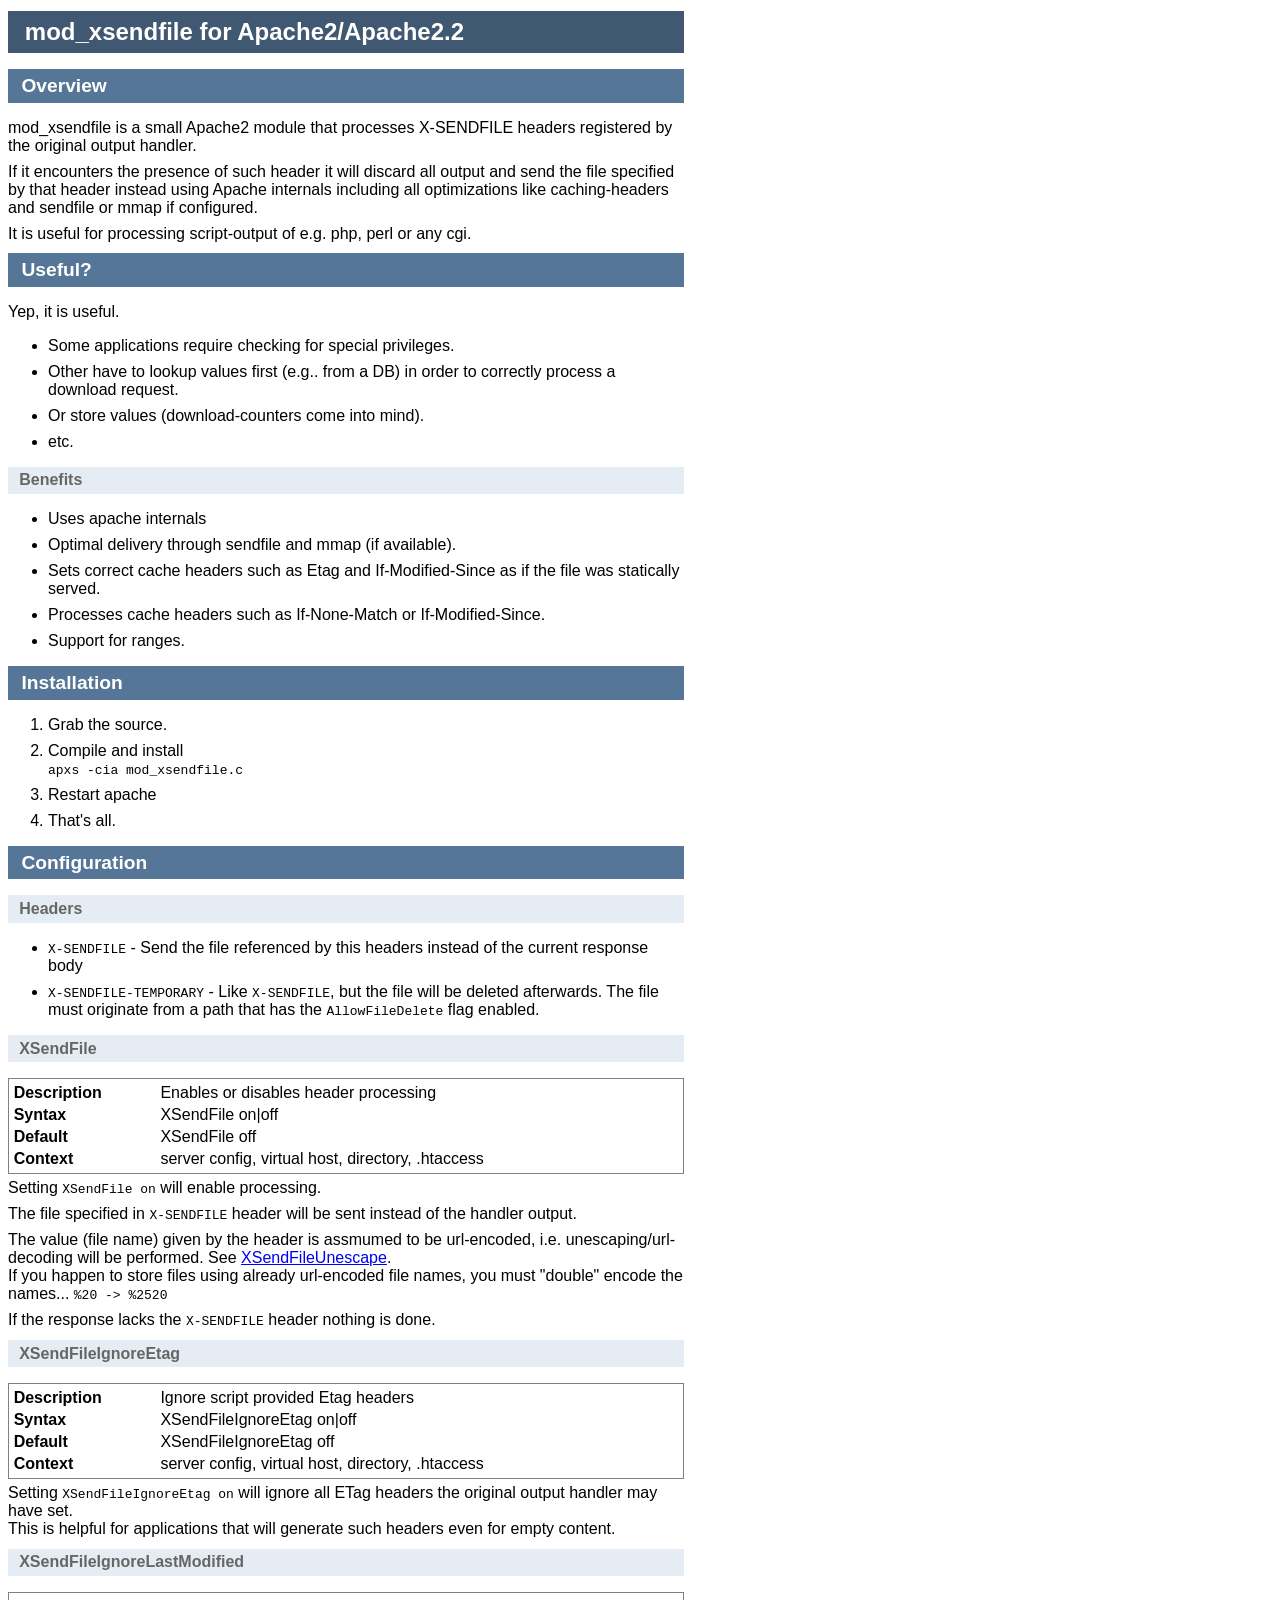
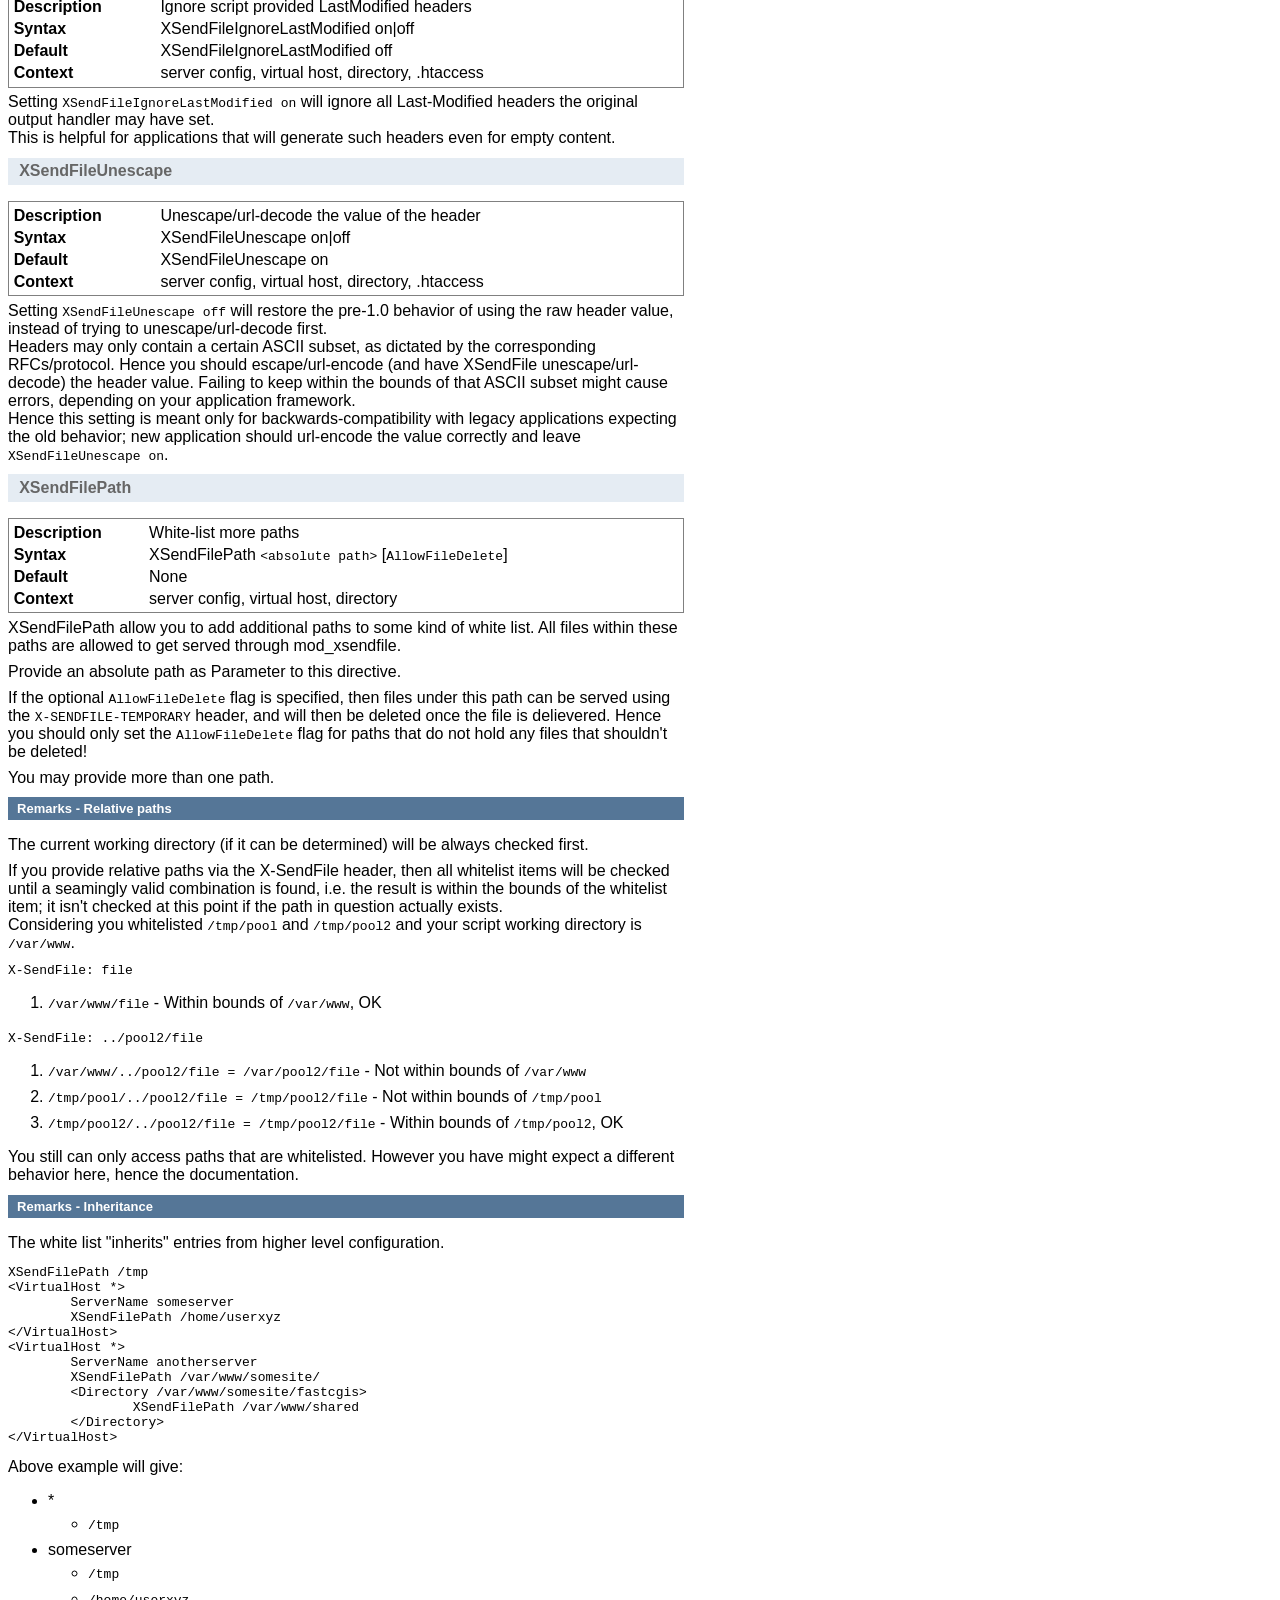
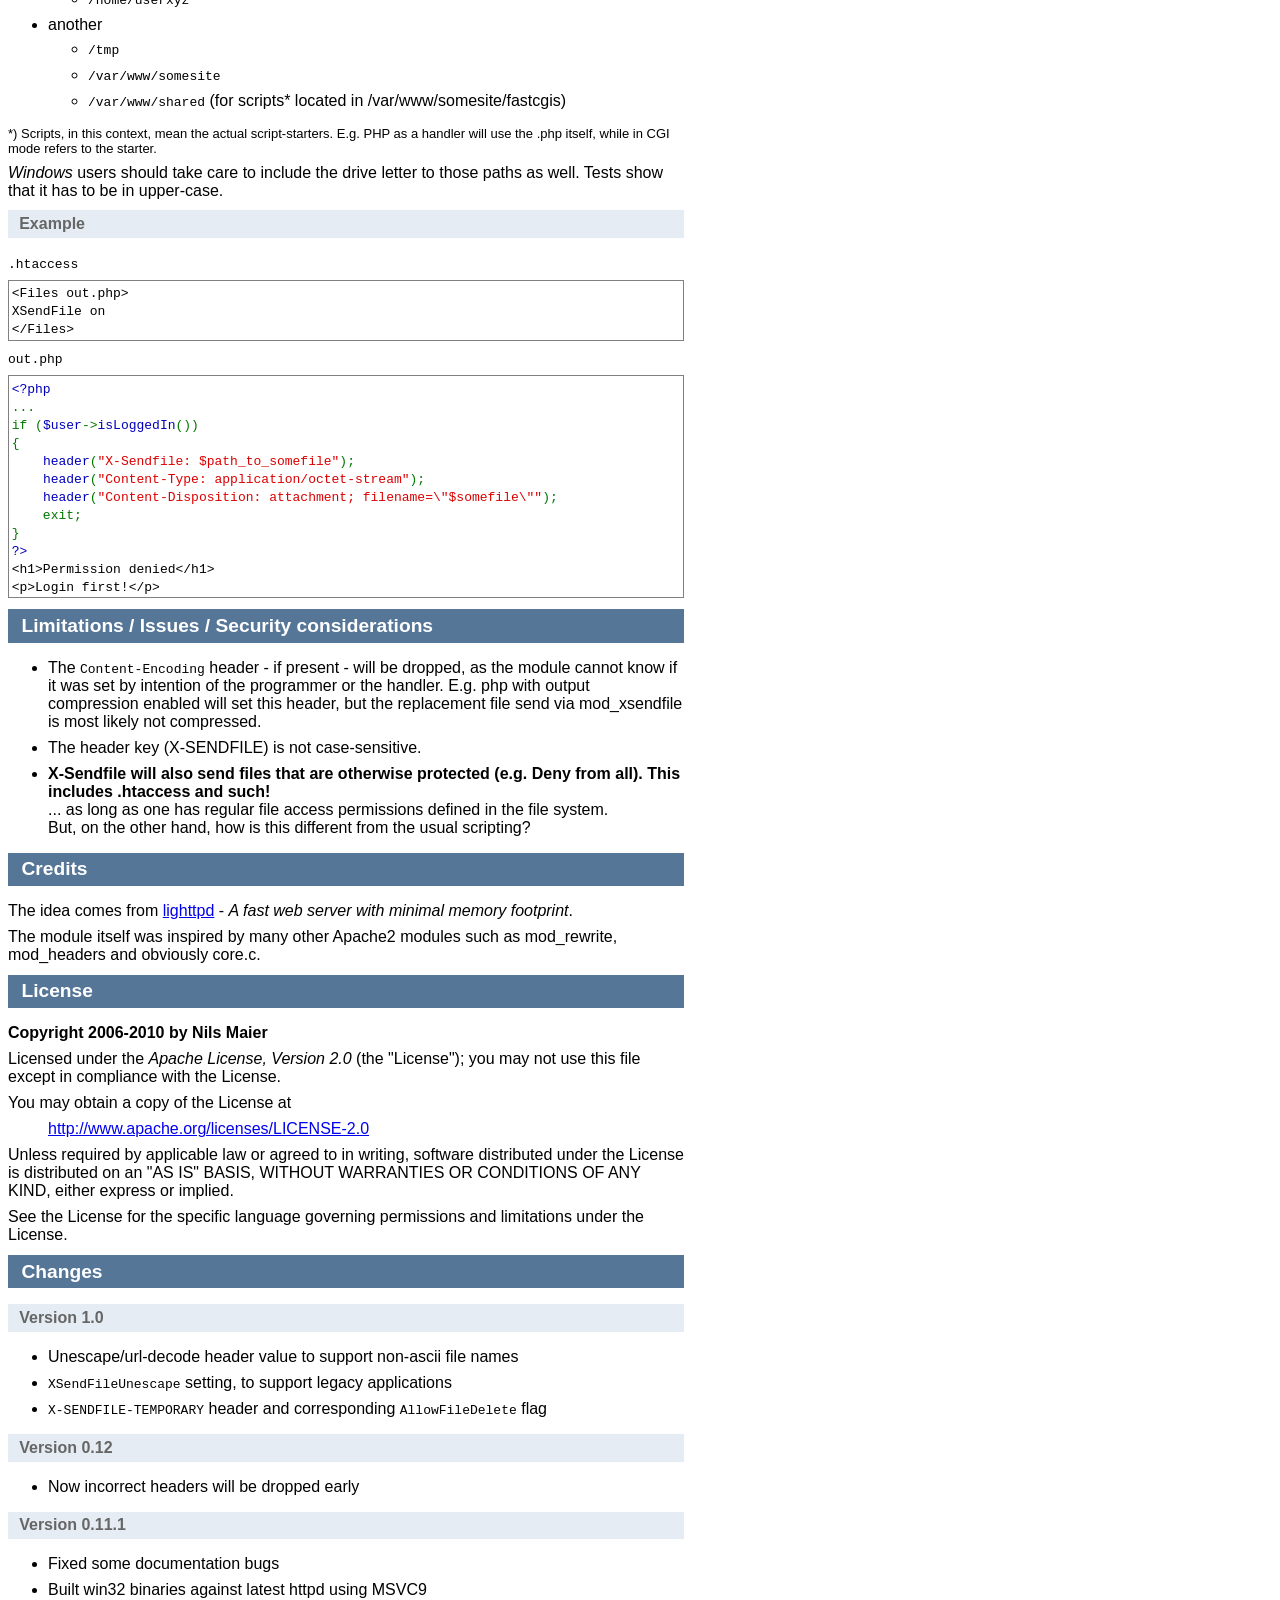
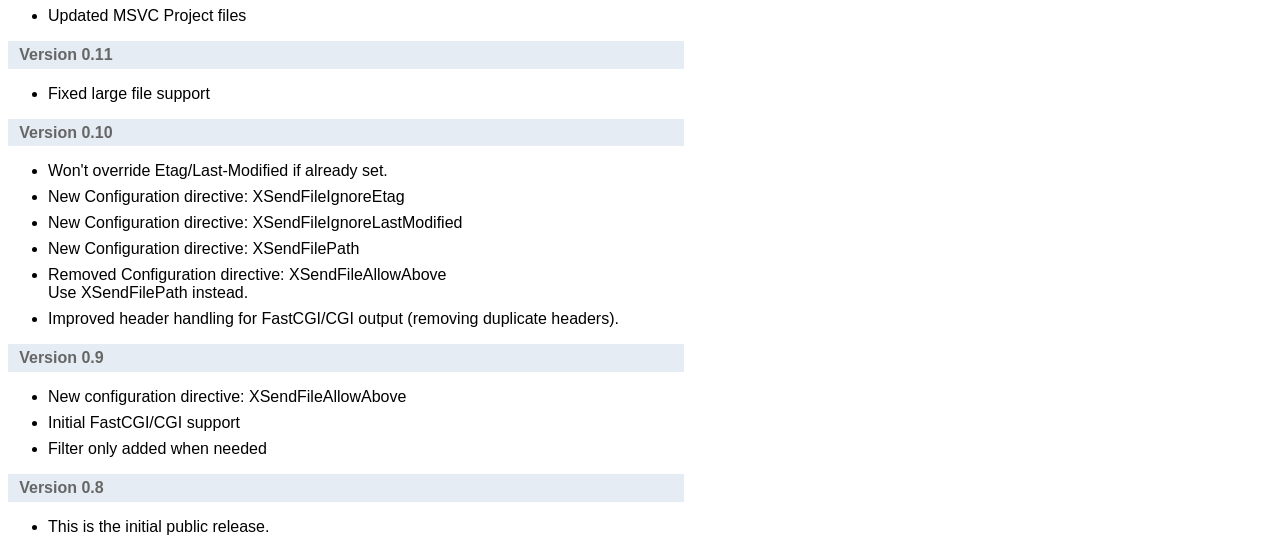
<file: modules/http/Apache_2.4-PHP_8.4-8.5/extra_modules_docs/mod_xsendfile/docs/Readme.html>
<!DOCTYPE html PUBLIC "-//W3C//DTD XHTML 1.0 Strict//EN" "http://www.w3.org/TR/xhtml1/DTD/xhtml1-strict.dtd">
<html xmlns="http://www.w3.org/1999/xhtml">
<head>
  <meta content="text/html; charset=UTF-8" http-equiv="content-type" />
  <title>mod_xsendfile for Apache2/Apache2.2</title>
  <meta content="Nils Maier" name="author" />
  <style media="all" type="text/css">
body { width: 80ex;
font-family: sans-serif;
}
h1, h2, h3, h4, h5, h6 { padding: 0.3em 0.2em 0.3em 0.7em;
color: white;
font-size: larger;
background-color: rgb(85, 118, 151);
margin-bottom: 12pt;
margin-top: 8pt;
}
h1 { font-size: x-large;
background-color: rgb(64, 88, 113);
}
h3 { font-size: medium;
background-color: rgb(229, 236, 243);
color: rgb(102, 102, 102);
}
h4 { font-size: small;
}
p, li { margin-top: 4pt;
margin-bottom: 6pt;
}
.code { border: 1px solid gray;
padding: 2pt;
}
table.directive { text-align: left;
width: 100%;
}
.checksum {
	font-size: x-small;
}
  </style>
</head>
<body>

<h1>mod_xsendfile for Apache2/Apache2.2</h1>

<h2>Overview</h2>

<p>mod_xsendfile is a small Apache2 module that
processes&nbsp;X-SENDFILE headers registered by the original output
handler.</p>

<p>If it encounters the presence of such header it will discard
all output and send the file specified by that header instead using Apache internals
including all optimizations like caching-headers and sendfile or mmap if configured.</p>

<p>It is useful for processing script-output of e.g. php, perl or
any cgi.</p>

<h2>Useful?</h2>

<p>Yep, it is useful.</p>

<ul>

	<li>Some applications require checking for special privileges.</li>

	<li>Other have to lookup values first (e.g.. from a DB) in order to correctly process a download request.</li>

	<li>Or store values (download-counters come into mind).</li>

	<li>etc.</li>

</ul>

<h3>Benefits</h3>

<ul>

  <li>Uses apache internals</li>

  <li>Optimal delivery through sendfile and mmap (if available).</li>

  <li>Sets correct cache headers such as Etag and
If-Modified-Since as if the file was statically served.</li>

  <li>Processes cache headers such as If-None-Match or
If-Modified-Since.</li>

	<li>Support for ranges.</li>

</ul>

<h2>Installation</h2>
<ol>
  <li>Grab the source.</li>
  <li>Compile and install<br />
    <code>apxs -cia mod_xsendfile.c</code></li>
  <li>Restart apache</li>
  <li>That's all.</li>
</ol>

<h2>Configuration</h2>

<h3>Headers</h3>
<ul>
  <li><code>X-SENDFILE</code> - Send the file referenced by this headers instead of the current response body</li>
  <li><code>X-SENDFILE-TEMPORARY</code> - Like <code>X-SENDFILE</code>, but the file will be deleted afterwards. The file must originate from a path that has the <code>AllowFileDelete</code> flag enabled.</li>
</ul>

<h3>XSendFile</h3>

<table class="code directive" border="0" cellpadding="2" cellspacing="0">
  <tbody>
    <tr>
      <th>Description</th>
      <td>Enables or disables header processing</td>
    </tr>
    <tr>
      <th>Syntax</th>
      <td>XSendFile on|off</td>
    </tr>
    <tr>
      <th>Default</th>
      <td>XSendFile off</td>
    </tr>
    <tr>
      <th>Context</th>
      <td>server config, virtual host, directory, .htaccess</td>
    </tr>
  </tbody>
</table>

<p>Setting <code>XSendFile on</code> will enable
processing.</p>

<p>The file specified in <code>X-SENDFILE</code> header will be sent instead of the handler output.</p>

<p>The value (file name) given by the header is assmumed to be url-encoded, i.e. unescaping/url-decoding will be performed. See <a href="#XSendFileUnescape">XSendFileUnescape</a>.<br/>
If you happen to store files using already url-encoded file names, you must "double" encode the names... <code>%20 -> %2520</code></p>

<p>If the response lacks the <code>X-SENDFILE</code>
header nothing is done.
</p>

<h3>XSendFileIgnoreEtag</h3>

<table class="code directive" border="0" cellpadding="2" cellspacing="0">
  <tbody>
    <tr>
      <th>Description</th>
      <td>Ignore script provided Etag headers</td>
    </tr>
    <tr>
      <th>Syntax</th>
      <td>XSendFileIgnoreEtag on|off</td>
    </tr>
    <tr>
      <th>Default</th>
      <td>XSendFileIgnoreEtag off</td>
    </tr>
    <tr>
      <th>Context</th>
      <td>server config, virtual host, directory, .htaccess</td>
    </tr>
  </tbody>
</table>

<p>Setting <code>XSendFileIgnoreEtag on</code> will ignore all ETag headers the original output handler may have set.<br/>
This is helpful for applications that will generate such headers even for empty content.</p>

<h3>XSendFileIgnoreLastModified</h3>

<table class="code directive" border="0" cellpadding="2" cellspacing="0">
  <tbody>
    <tr>
      <th>Description</th>
      <td>Ignore script provided LastModified headers</td>
    </tr>
    <tr>
      <th>Syntax</th>
      <td>XSendFileIgnoreLastModified on|off</td>
    </tr>
    <tr>
      <th>Default</th>
      <td>XSendFileIgnoreLastModified off</td>
    </tr>
    <tr>
      <th>Context</th>
      <td>server config, virtual host, directory, .htaccess</td>
    </tr>
  </tbody>
</table>

<p>Setting <code>XSendFileIgnoreLastModified on</code> will ignore all Last-Modified headers the original output handler may have set.<br/>
This is helpful for applications that will generate such headers even for empty content.</p>

<h3 id="XSendFileUnescape">XSendFileUnescape</h3>

<table class="code directive" border="0" cellpadding="2" cellspacing="0">
  <tbody>
    <tr>
      <th>Description</th>
      <td>Unescape/url-decode the value of the header</td>
    </tr>
    <tr>
      <th>Syntax</th>
      <td>XSendFileUnescape on|off</td>
    </tr>
    <tr>
      <th>Default</th>
      <td>XSendFileUnescape on</td>
    </tr>
    <tr>
      <th>Context</th>
      <td>server config, virtual host, directory, .htaccess</td>
    </tr>
  </tbody>
</table>

<p>Setting <code>XSendFileUnescape off</code> will restore the pre-1.0 behavior of using the raw header value, instead of trying to unescape/url-decode first.<br/>
Headers may only contain a certain ASCII subset, as dictated by the corresponding RFCs/protocol. Hence you should escape/url-encode (and have XSendFile unescape/url-decode) the header value. Failing to keep within the bounds of that ASCII subset might cause errors, depending on your application framework.<br/>
Hence this setting is meant only for backwards-compatibility with legacy applications expecting the old behavior; new application should url-encode the value correctly and leave <code>XSendFileUnescape on</code>.

<h3>XSendFilePath</h3>

<table class="code directive" border="0" cellpadding="2" cellspacing="0">
  <tbody>
    <tr>
      <th>Description</th>
	  <td>White-list more paths</td>
    </tr>
    <tr>
      <th>Syntax</th>
      <td>XSendFilePath <code>&lt;absolute path&gt;</code> [<code>AllowFileDelete</code>]</td>
    </tr>
    <tr>
      <th>Default</th>
      <td>None</td>
    </tr>
    <tr>
      <th>Context</th>
      <td>server config, virtual host, directory</td>
    </tr>
  </tbody>
</table>

<p>XSendFilePath allow you to add additional paths to some kind of white list. All files within these paths are allowed to get served through mod_xsendfile.</p>
<p>Provide an absolute path as Parameter to this directive.</p>
<p>If the optional <code>AllowFileDelete</code> flag is specified, then files under this path can be served using the <code>X-SENDFILE-TEMPORARY</code> header, and will then be deleted once the file is delievered.
Hence you should only set the <code>AllowFileDelete</code> flag for paths that do not hold any files that shouldn't be deleted!</p>
<p>You may provide more than one path.<p>
<h4>Remarks - Relative paths</h4>
<p>The current working directory (if it can be determined) will be always checked first.</p>
<p>If you provide relative paths via the X-SendFile header, then all whitelist items will be checked until a seamingly valid combination is found, i.e. the result is within the bounds of the whitelist item; it isn't checked at this point if the path in question actually exists.<br/>
Considering you whitelisted <code>/tmp/pool</code> and <code>/tmp/pool2</code> and your script working directory is <code>/var/www</code>.</p>
<p><code>X-SendFile: file</code></p>
<ol>
  <li><code>/var/www/file</code> - Within bounds of <code>/var/www</code>, OK</li>
</ol>
<p><code>X-SendFile: ../pool2/file</code></p>
<ol>
  <li><code>/var/www/../pool2/file = /var/pool2/file</code> - Not within bounds of <code>/var/www</code></li>
  <li><code>/tmp/pool/../pool2/file = /tmp/pool2/file</code> - Not within bounds of <code>/tmp/pool</code></li>
  <li><code>/tmp/pool2/../pool2/file = /tmp/pool2/file</code> - Within bounds of <code>/tmp/pool2</code>, OK</li>  
</ol>
<p>You still can only access paths that are whitelisted. However you have might expect a different behavior here, hence the documentation.</p>
<h4>Remarks - Inheritance</h4>
<p>The white list "inherits" entries from higher level configuration.<br/>
<pre>XSendFilePath /tmp
&lt;VirtualHost *&gt;
	ServerName someserver
	XSendFilePath /home/userxyz
&lt;/VirtualHost&gt;
&lt;VirtualHost *&gt;
	ServerName anotherserver
	XSendFilePath /var/www/somesite/
	&lt;Directory /var/www/somesite/fastcgis&gt;
		XSendFilePath /var/www/shared
	&lt;/Directory&gt;
&lt;/VirtualHost&gt;
</pre>
<p>Above example will give:</code>
<ul>
	<li>*<ul>
		<li><code>/tmp</code></li>
	</ul></li>
	<li>someserver<ul>
		<li><code>/tmp</code></li>
		<li><code>/home/userxyz</code></li>
	</ul></li>
	<li>another<ul>
		<li><code>/tmp</code></li>
		<li><code>/var/www/somesite</code></li>
		<li><code>/var/www/shared</code> (for scripts* located in /var/www/somesite/fastcgis)</li>
	</ul></li>
</ul>
<p style="font-size:small;">*) Scripts, in this context, mean the actual script-starters. E.g. PHP as a handler will use the .php itself, while in CGI mode refers to the starter.</p>
<p><em>Windows</em> users should take care to include the drive letter to those paths as well. Tests show that it has to be in upper-case.</p>


<h3>Example</h3>

<p><code>.htaccess</code></p>

<p class="code"><code>&lt;Files out.php&gt;<br />

XSendFile on
<br />

&lt;/Files&gt;</code></p>

<p><code>out.php</code></p>

<p class="code"><code><span style="color: rgb(0, 0, 0);"><span style="color: rgb(0, 0, 187);">&lt;?php<br />

</span><span style="color: rgb(0, 119, 0);">...<br />

if&nbsp;(</span><span style="color: rgb(0, 0, 187);">$user</span><span style="color: rgb(0, 119, 0);">-&gt;</span><span style="color: rgb(0, 0, 187);">isLoggedIn</span><span style="color: rgb(0, 119, 0);">())<br />

{<br />

&nbsp;&nbsp;&nbsp;&nbsp;</span><span style="color: rgb(0, 0, 187);">header</span><span style="color: rgb(0, 119, 0);">(</span><span style="color: rgb(221, 0, 0);">"X-Sendfile:&nbsp;$path_to_somefile"</span><span style="color: rgb(0, 119, 0);">);<br />

&nbsp;&nbsp;&nbsp;&nbsp;</span><span style="color: rgb(0, 0, 187);">header</span><span style="color: rgb(0, 119, 0);">(</span><span style="color: rgb(221, 0, 0);">"Content-Type:&nbsp;application/octet-stream"</span><span style="color: rgb(0, 119, 0);">);<br />

&nbsp;&nbsp;&nbsp;&nbsp;</span><span style="color: rgb(0, 0, 187);">header</span><span style="color: rgb(0, 119, 0);">(</span><span style="color: rgb(221, 0, 0);">"Content-Disposition:&nbsp;attachment;&nbsp;filename=\"$somefile\""</span><span style="color: rgb(0, 119, 0);">);<br />

&nbsp;&nbsp;&nbsp;&nbsp;exit;<br />

}<br />

</span><span style="color: rgb(0, 0, 187);">?&gt;<br />

</span>&lt;h1&gt;Permission&nbsp;denied&lt;/h1&gt;<br />

&lt;p&gt;Login&nbsp;first!&lt;/p&gt;</span></code></p>

<h2>Limitations / Issues / Security considerations</h2>

<ul>

  <li>The <code>Content-Encoding</code>
header - if present - will be dropped, as the module
cannot know if it was set by intention of the programmer or the
handler. E.g. php with output compression enabled will set this header,
but the replacement file send via mod_xsendfile is most likely not
compressed.</li>

  <li>The header key (X-SENDFILE) is not case-sensitive.</li>

  <li><strong>X-Sendfile will also send files that are
otherwise protected (e.g. Deny from all). This includes .htaccess and
such!</strong><br />
... as long as one has regular file access permissions defined in
the file system.<br />
But, on the other hand, how is this different from the usual scripting?</li>
</ul>

<h2>Credits</h2>

<p>The idea comes from <a href="http://www.lighttpd.net/">lighttpd</a>
- <span style="font-style: italic;">A fast web server
with minimal memory footprint</span>.</p>

<p>The module itself was inspired by many other Apache2 modules
such as mod_rewrite, mod_headers and obviously core.c.</p>

<h2>License</h2>

<p><strong>Copyright 2006-2010 by Nils Maier</strong></p>

<p>Licensed under the <em>Apache License, Version 2.0</em>
(the
"License"); you may not use this file except in compliance with the
License.</p>

<p>You may obtain a copy of the License at<br />

</p>

<p style="text-align: left; margin-left: 40px;"><a href="http://www.apache.org/licenses/LICENSE-2.0">http://www.apache.org/licenses/LICENSE-2.0</a></p>

<p>Unless
required by applicable law or agreed to in writing, software
distributed under the License is distributed on an "AS IS" BASIS,
WITHOUT WARRANTIES OR CONDITIONS OF ANY KIND, either express or implied.</p>

<p>
See the License for the specific language governing permissions and
limitations under the License.
</p>

<h2 id="changes">Changes</h2>
<h3>Version 1.0</h3>
<ul>
	<li>Unescape/url-decode header value to support non-ascii file names</li>
	<li><code>XSendFileUnescape</code> setting, to support legacy applications</li>
  <li><code>X-SENDFILE-TEMPORARY</code> header and corresponding <code>AllowFileDelete</code> flag</li>
</ul>
<h3>Version 0.12</h3>
<ul>
	<li>Now incorrect headers will be dropped early</li>
</ul>
<h3>Version 0.11.1</h3>
<ul>
	<li>Fixed some documentation bugs</li>
	<li>Built win32 binaries against latest httpd using MSVC9</li>
	<li>Updated MSVC Project files</li>
</ul>
<h3>Version 0.11</h3>
<ul>
	<li>Fixed large file support</li>
</ul>
<h3>Version 0.10</h3>
<ul>
	<li>Won't override Etag/Last-Modified if already set.</li>
	<li>New Configuration directive: XSendFileIgnoreEtag</li>
	<li>New Configuration directive: XSendFileIgnoreLastModified</li>
	<li>New Configuration directive: XSendFilePath</li>
	<li>Removed Configuration directive: XSendFileAllowAbove<br/>
	Use XSendFilePath instead.</li>
	<li>Improved header handling for FastCGI/CGI output (removing duplicate headers).</li>
</ul>
<h3>Version 0.9</h3>
<ul>
	<li>New configuration directive: XSendFileAllowAbove</li>
	<li>Initial FastCGI/CGI support</li>
	<li>Filter only added when needed</li>
</ul>
<h3>Version 0.8</h3>
<ul>
	<li>This is the initial public release.</li>
</ul>

</body>
</html>
</file>
<file: modules/http/Apache_2.4-PHP_8.4-8.5/extra_modules_docs/mod_watch/style.css>
.normal, body, p, ul, td, .NewsTD, .NewsTH {
	font-family: Verdana, Arial, Helvetica, sans-serif;
	font-size: 10pt;
	color: #000000;
	text-align: justify;
}
.small {
	font-family: Verdana, Arial, Helvetica, sans-serif;
	font-size: 8pt;
	color: #000000;
}
.copyright {
	font-family: Verdana, Arial, Helvetica, sans-serif;
	font-size: 9pt;
	color: #000000;
}
.big, h3 {
	font-family: Verdana, Arial, Helvetica, sans-serif;
	font-size: 12pt;
	color: #000000;
}
.large, h2 {
	font-family: Verdana, Arial, Helvetica, sans-serif;
	font-weight: normal;
	font-size: 16pt;
	color: #000000;
}
.huge, h1 {
	font-family: Verdana, Arial, Helvetica, sans-serif;
	font-size: 26pt;
}
.title {
	font-family: serif;
	font-weight: bold;
	font-size: 24pt;
	color: #3099ff;
}
.plain {
	font-family: serif;
	font-size: 14pt;
	color: #000000;
}
.snert {
	font-family: serif;
	font-weight: bold;
	font-size: 16pt;
	color: #000000;
}
.serif {
	font-family: serif;
}
a {
	font-family: Verdana, Arial, Helvetica, sans-serif;
	text-decoration: none;
	font-weight: bold;
	font-size: 10pt;
}
a:link {
	color: #0000ff;
}
a:visited {
	color: #000080;
}
.syntax {
	font-family: Verdana, Arial, Helvetica, sans-serif;
	font-weight: normal;
	font-size: 11pt;
	color:#000080;
}
.param {
	color:#0000cc;
	font-style: italic;
	font-weight: normal
}

.warn {
	color:#cc0000;
	font-style: italic;
}
</file>
